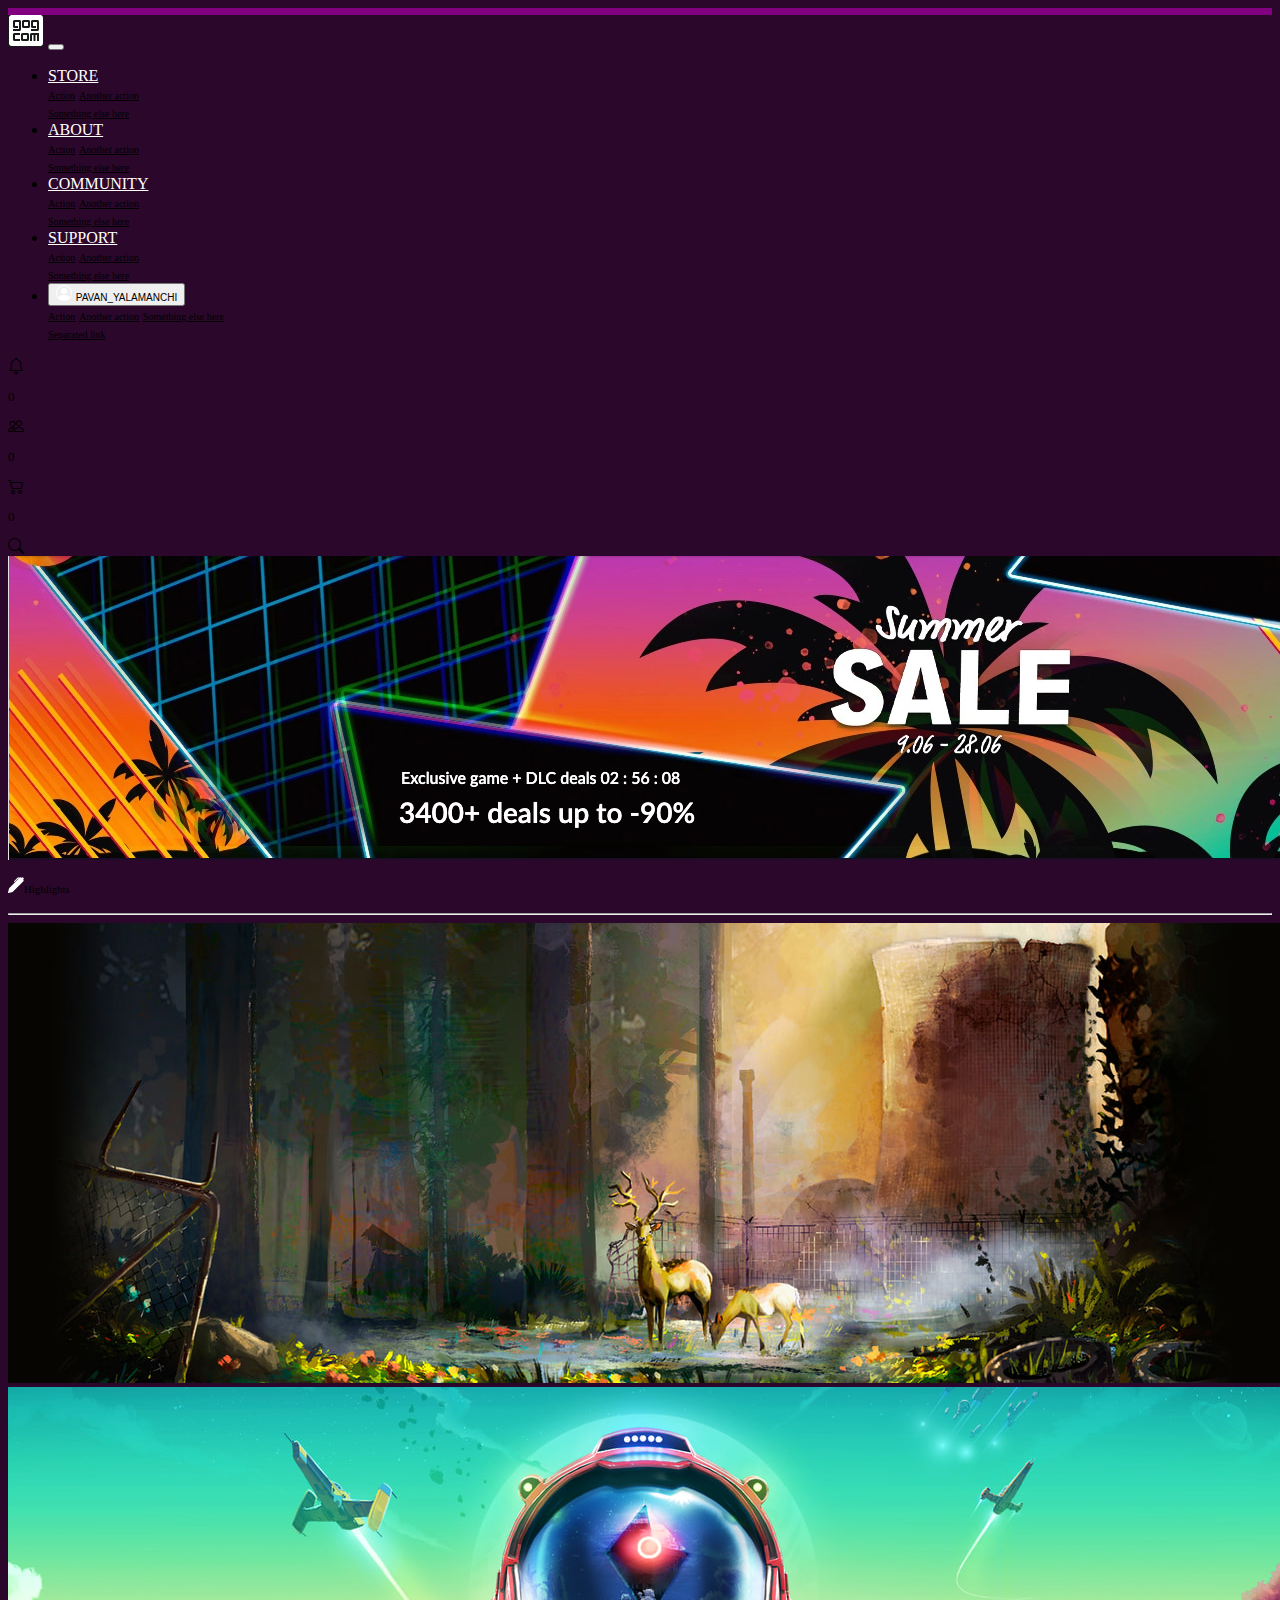
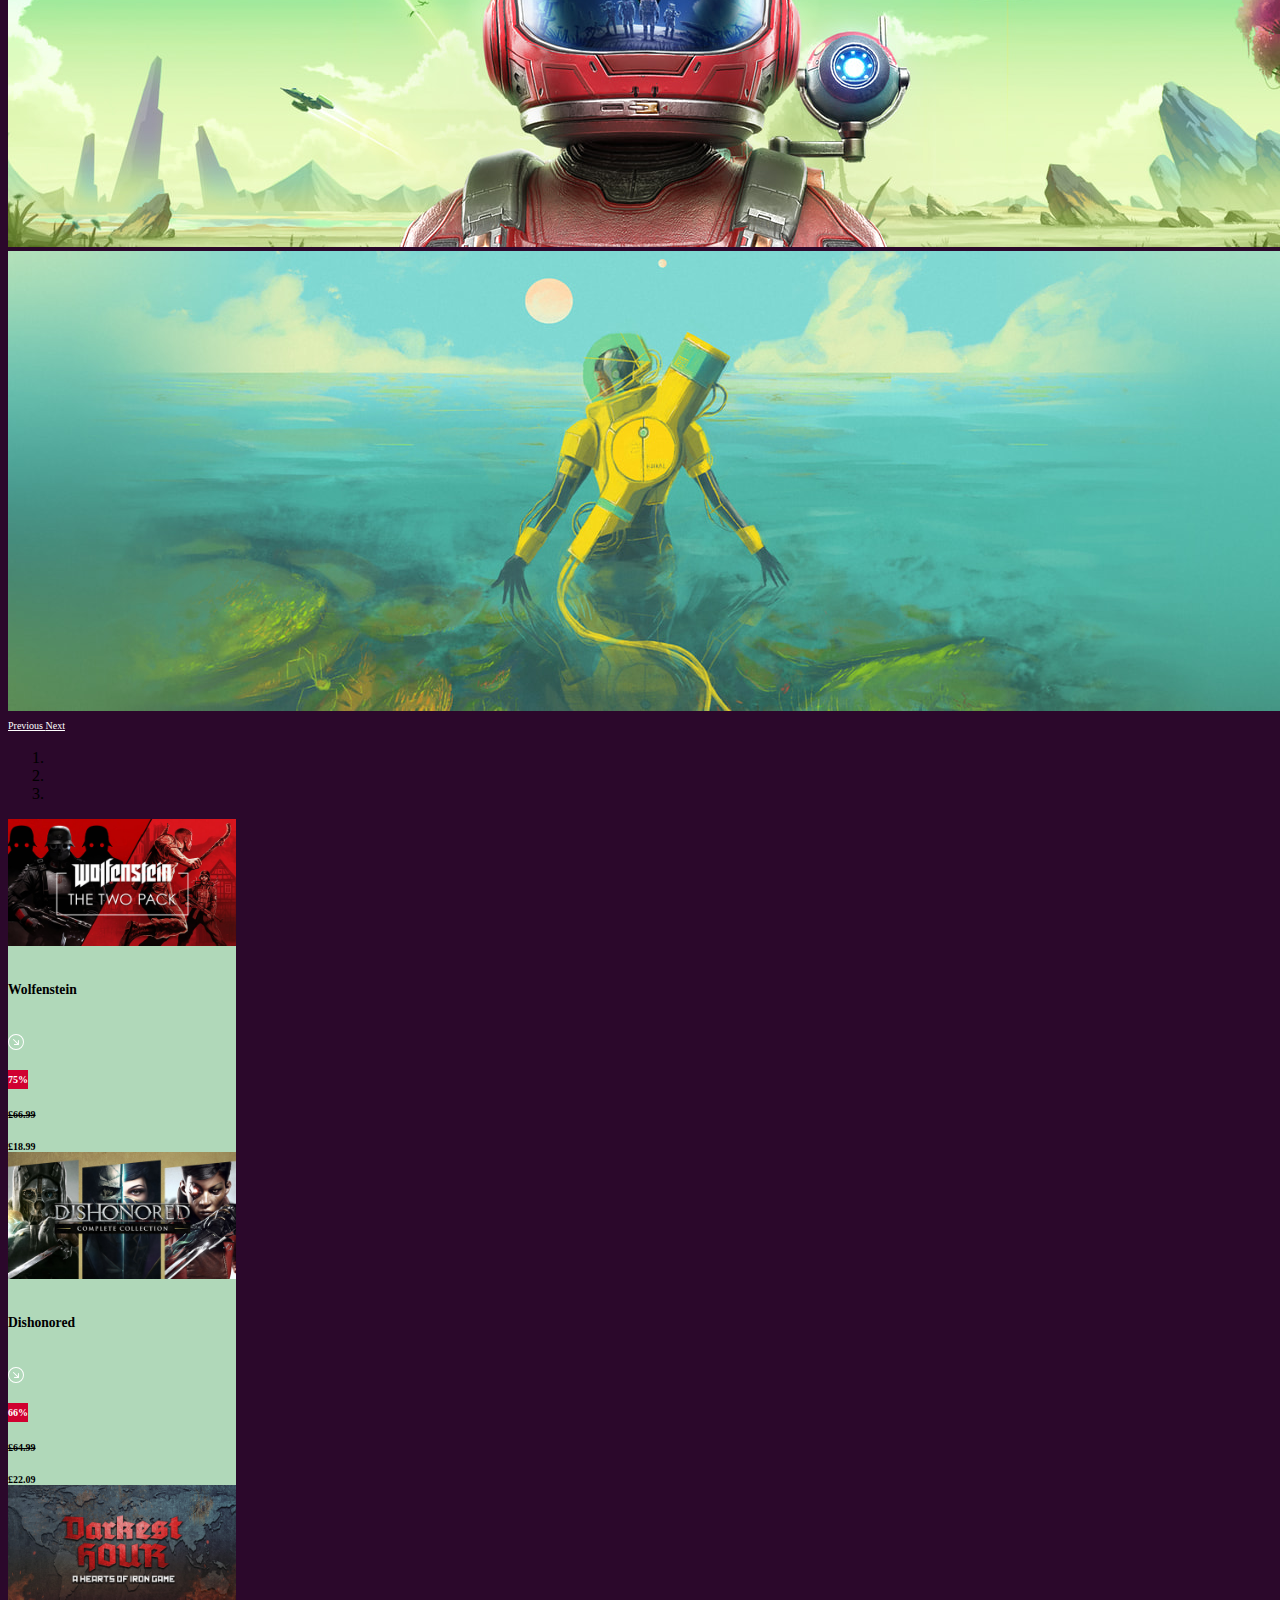
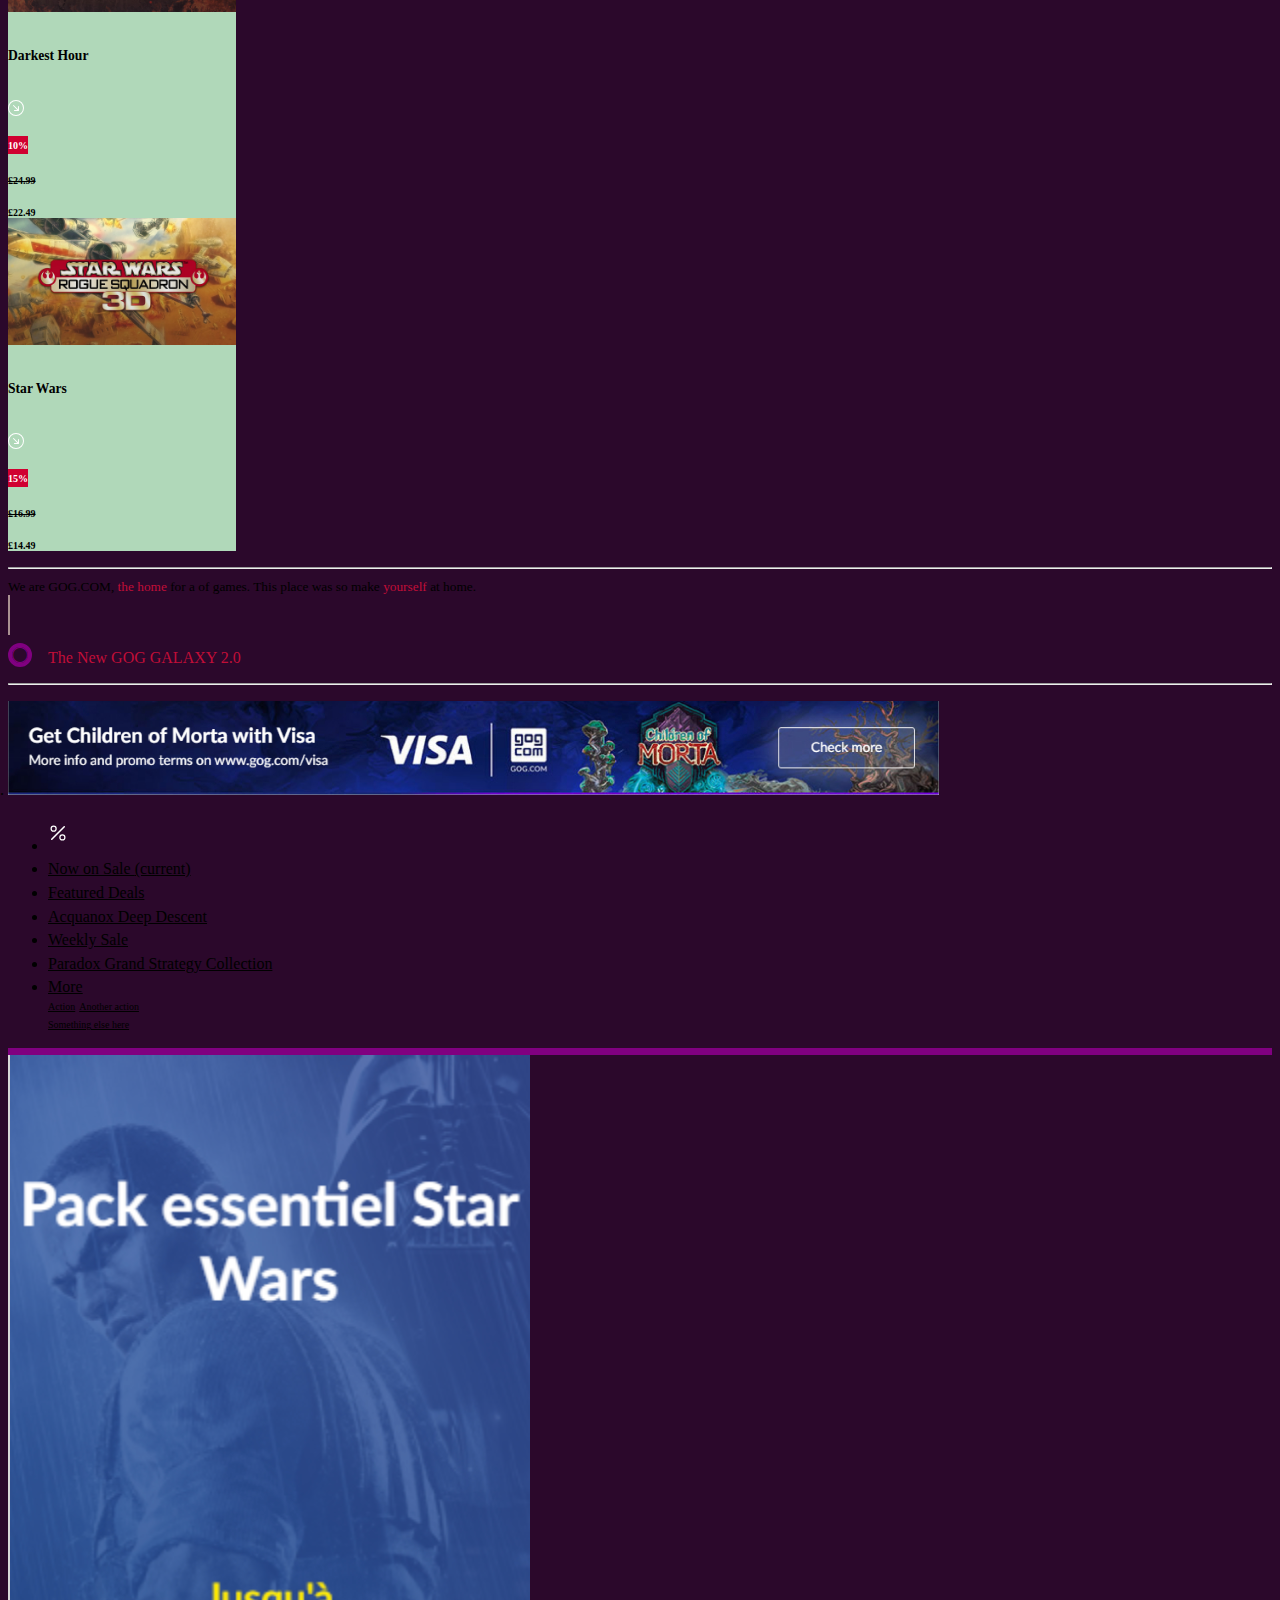
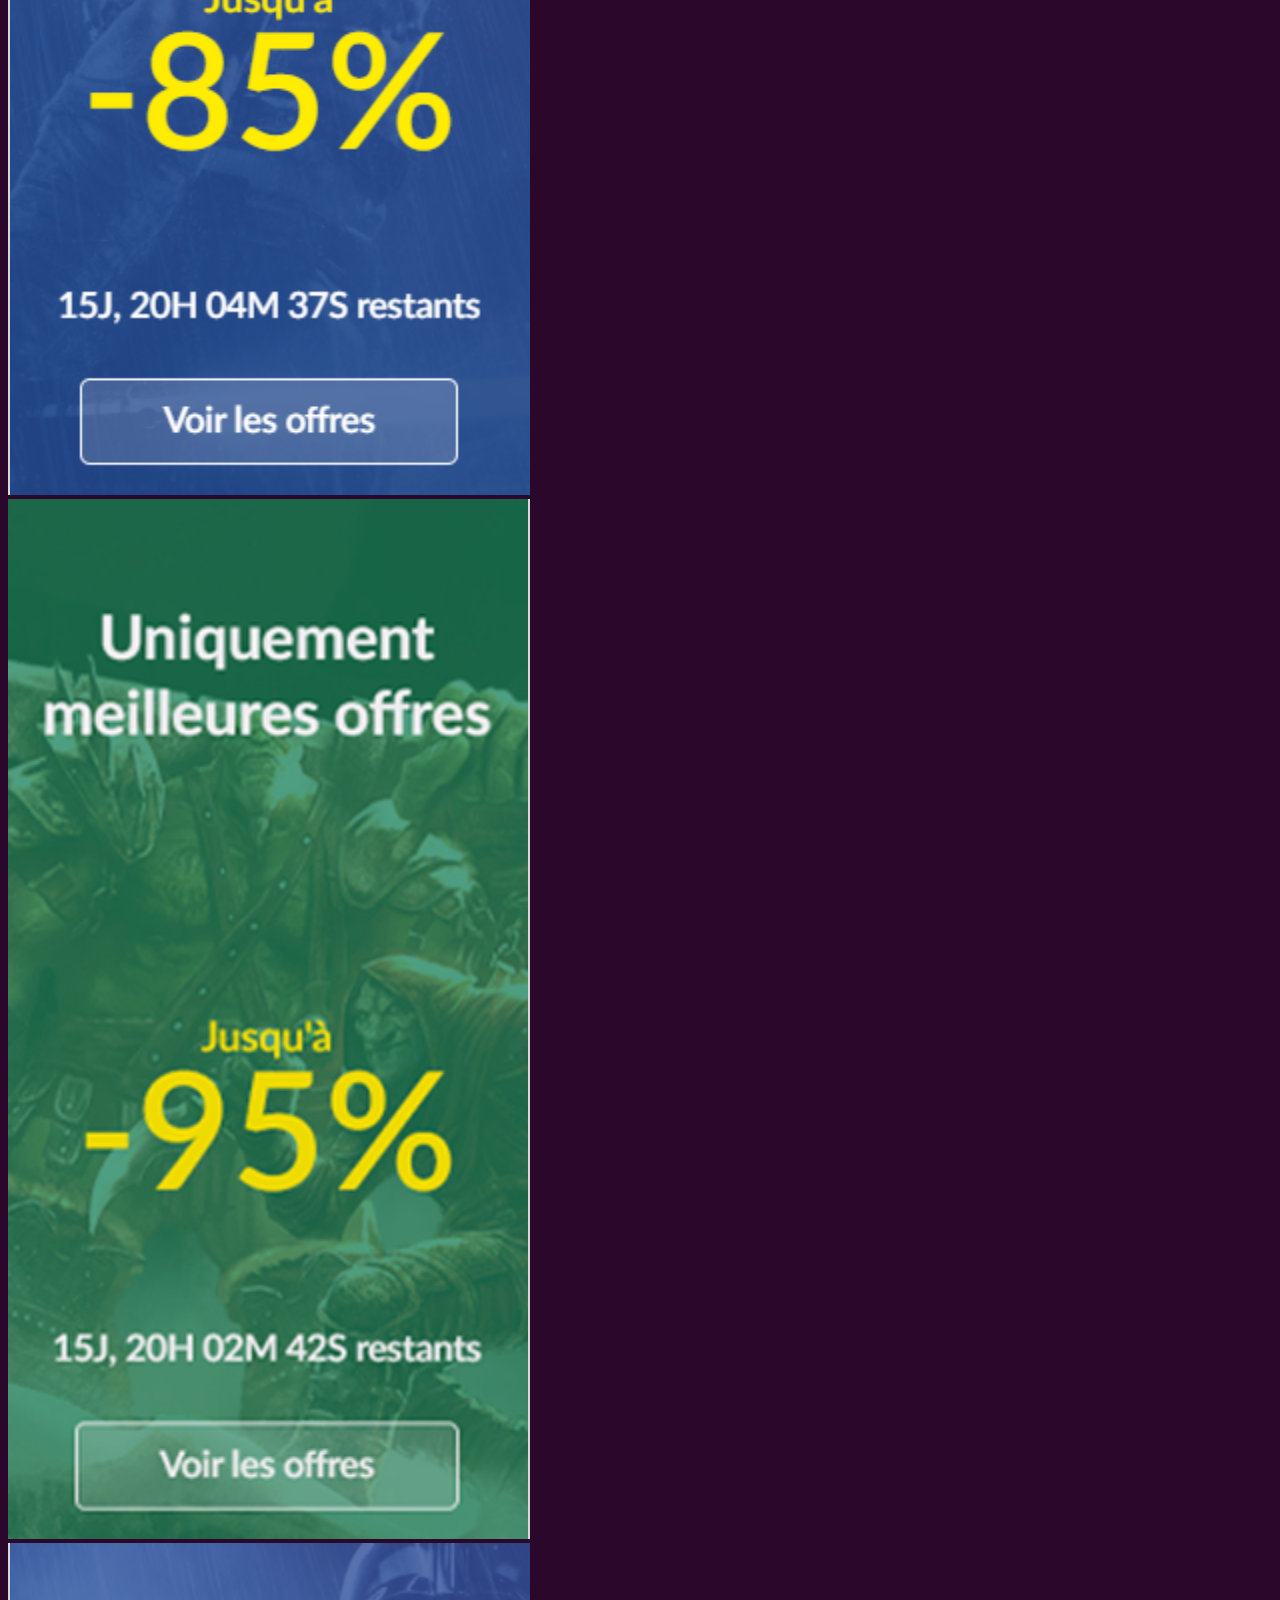
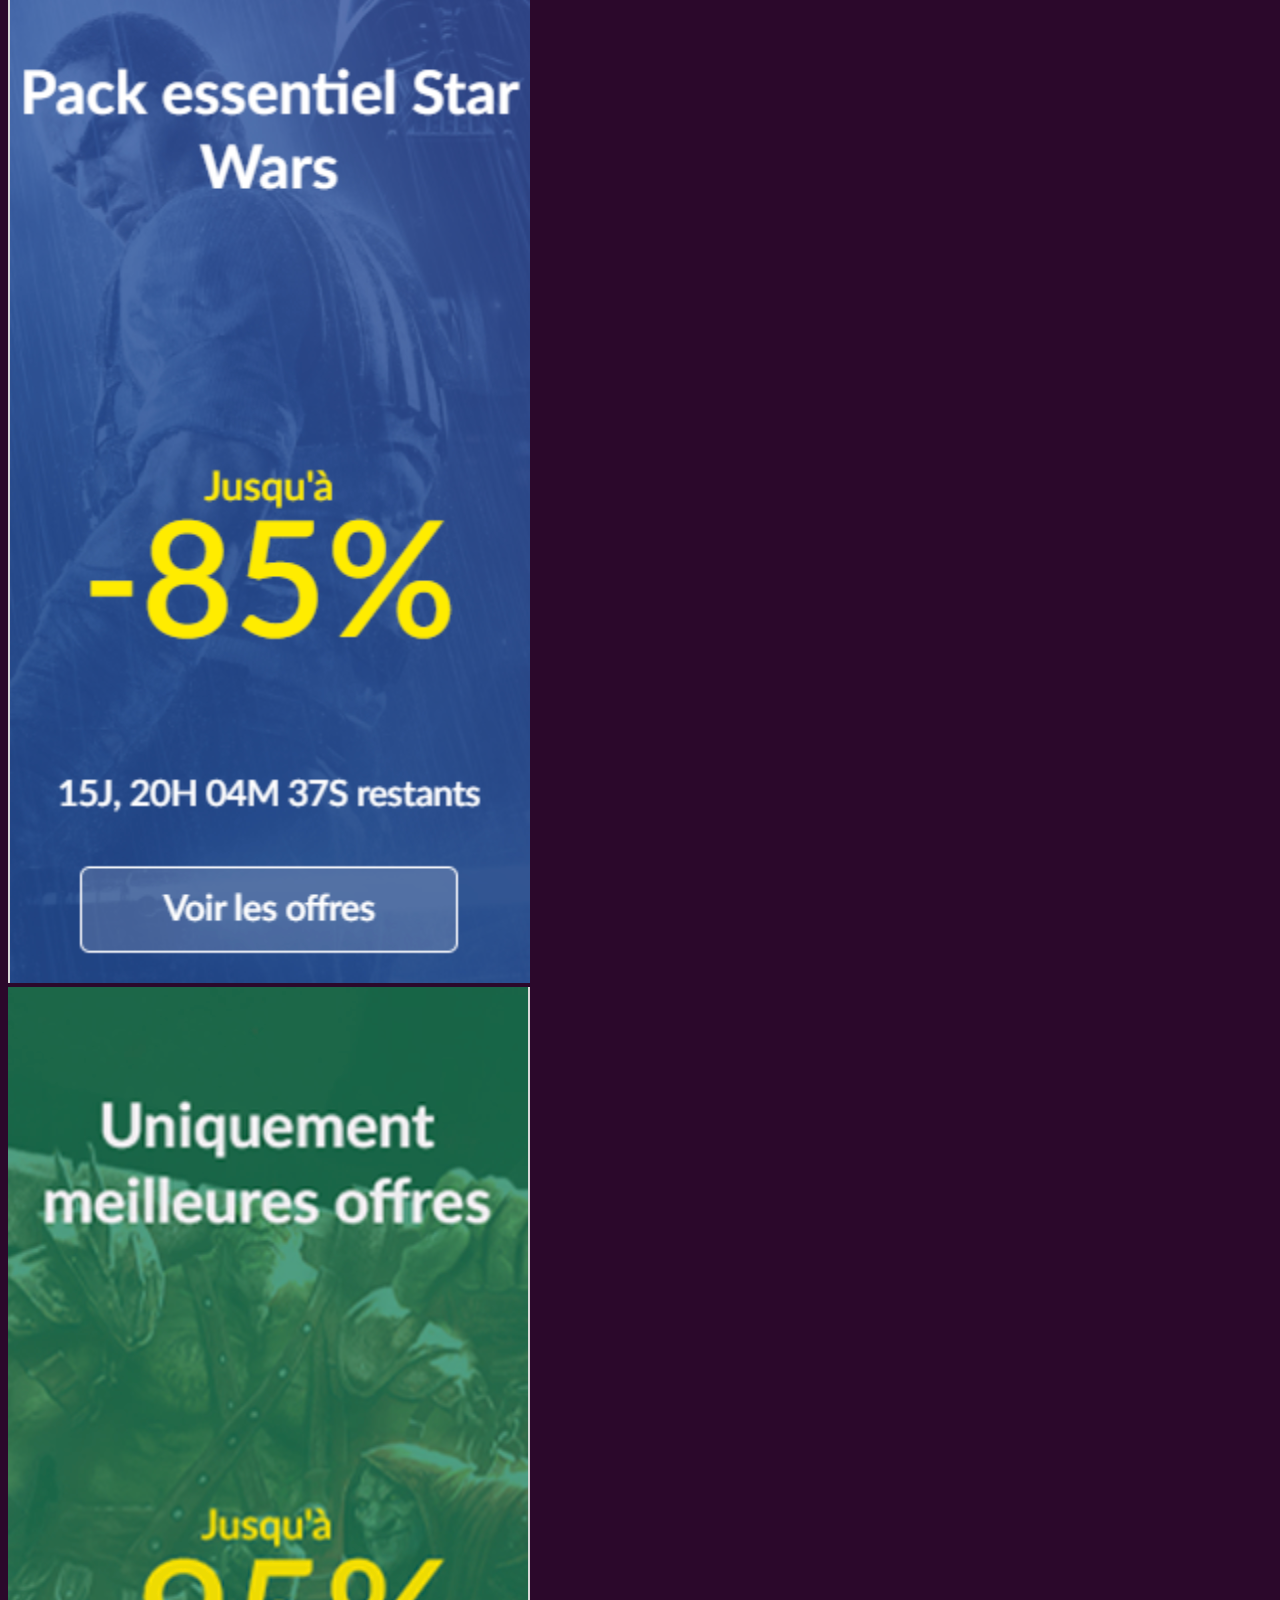
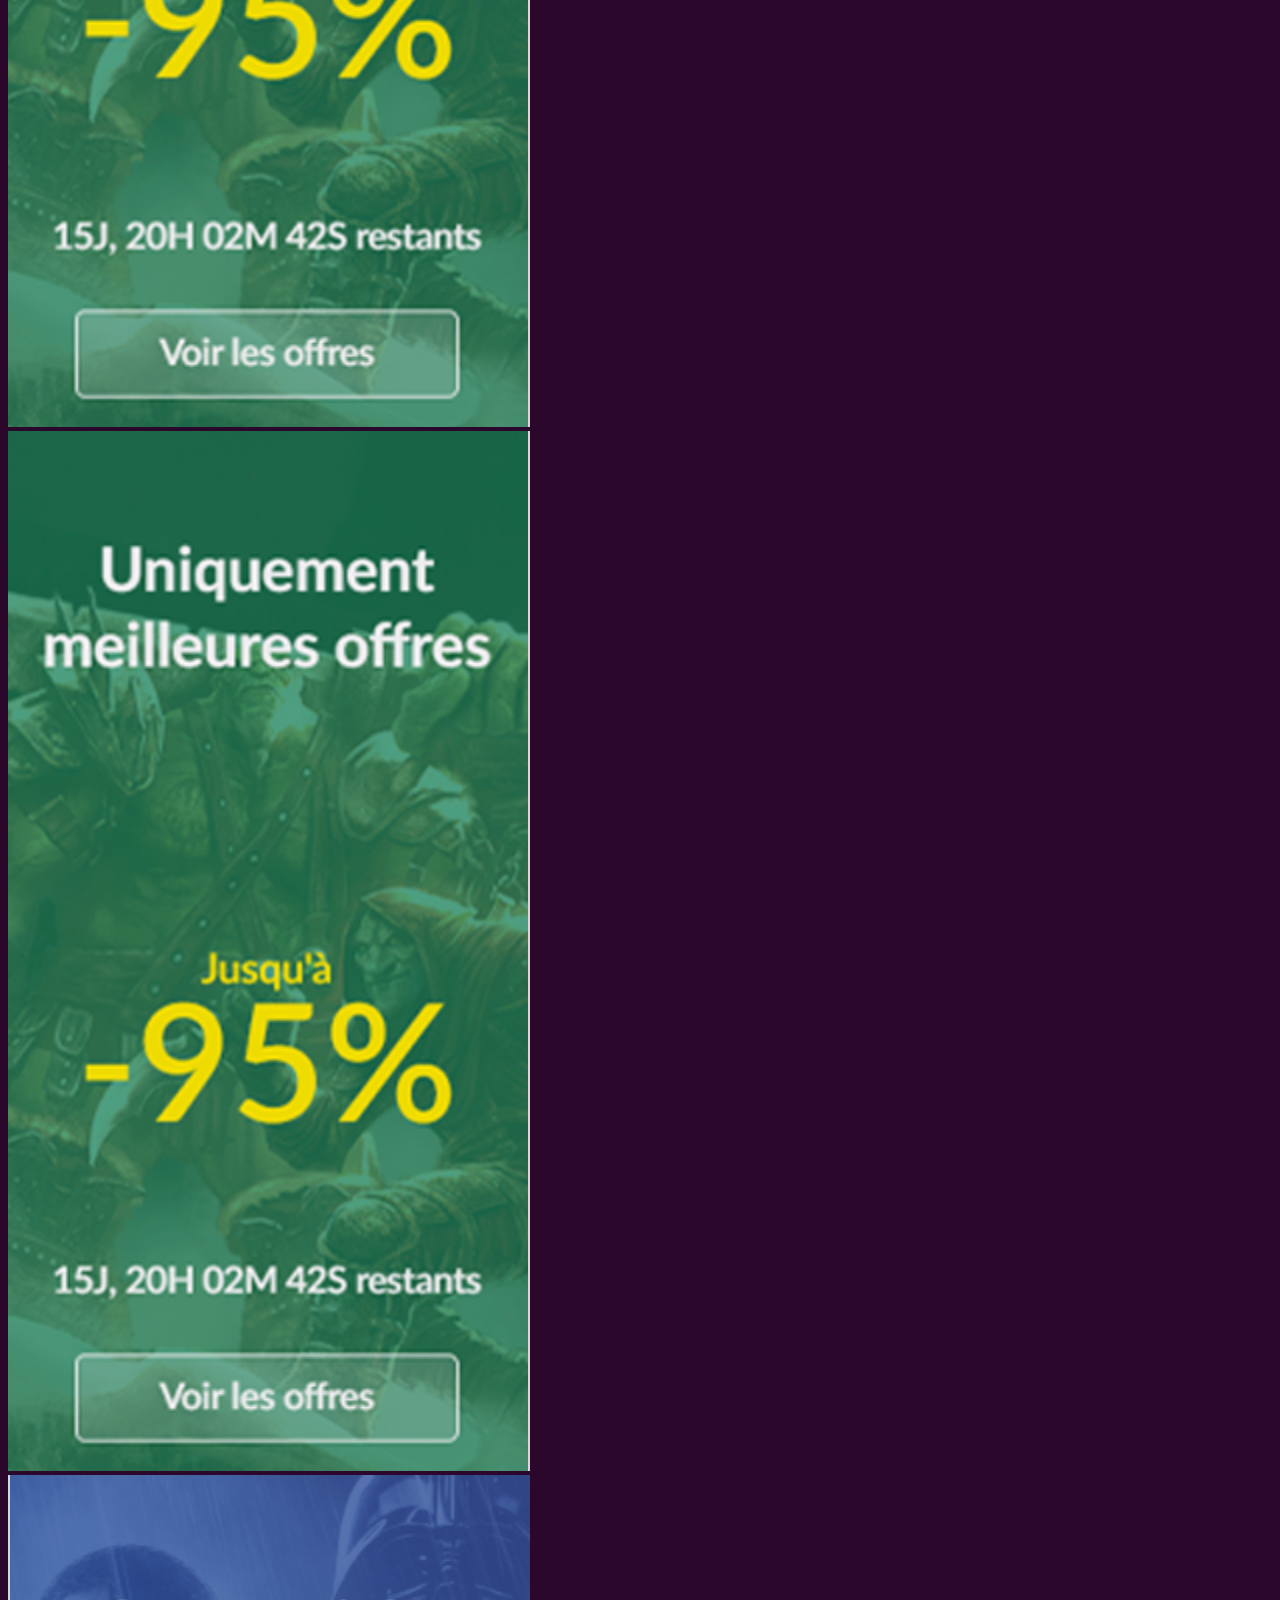
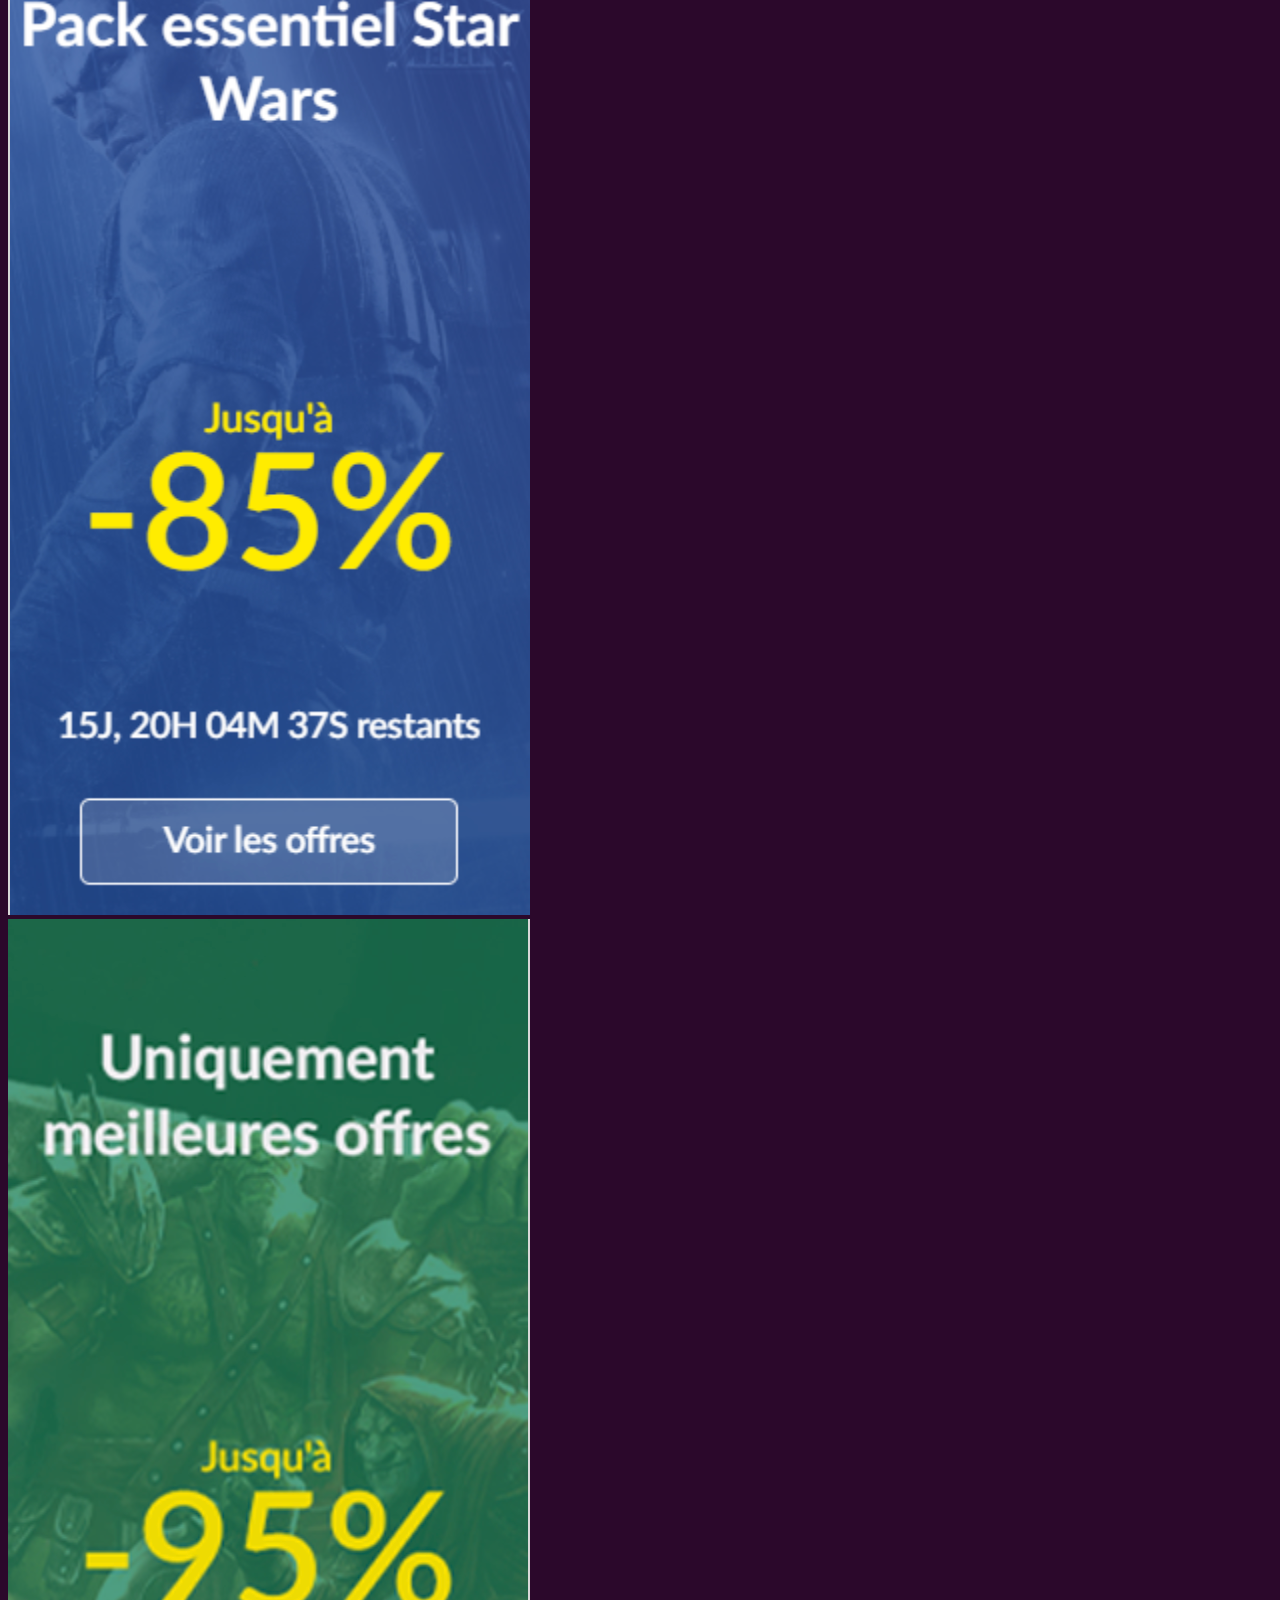
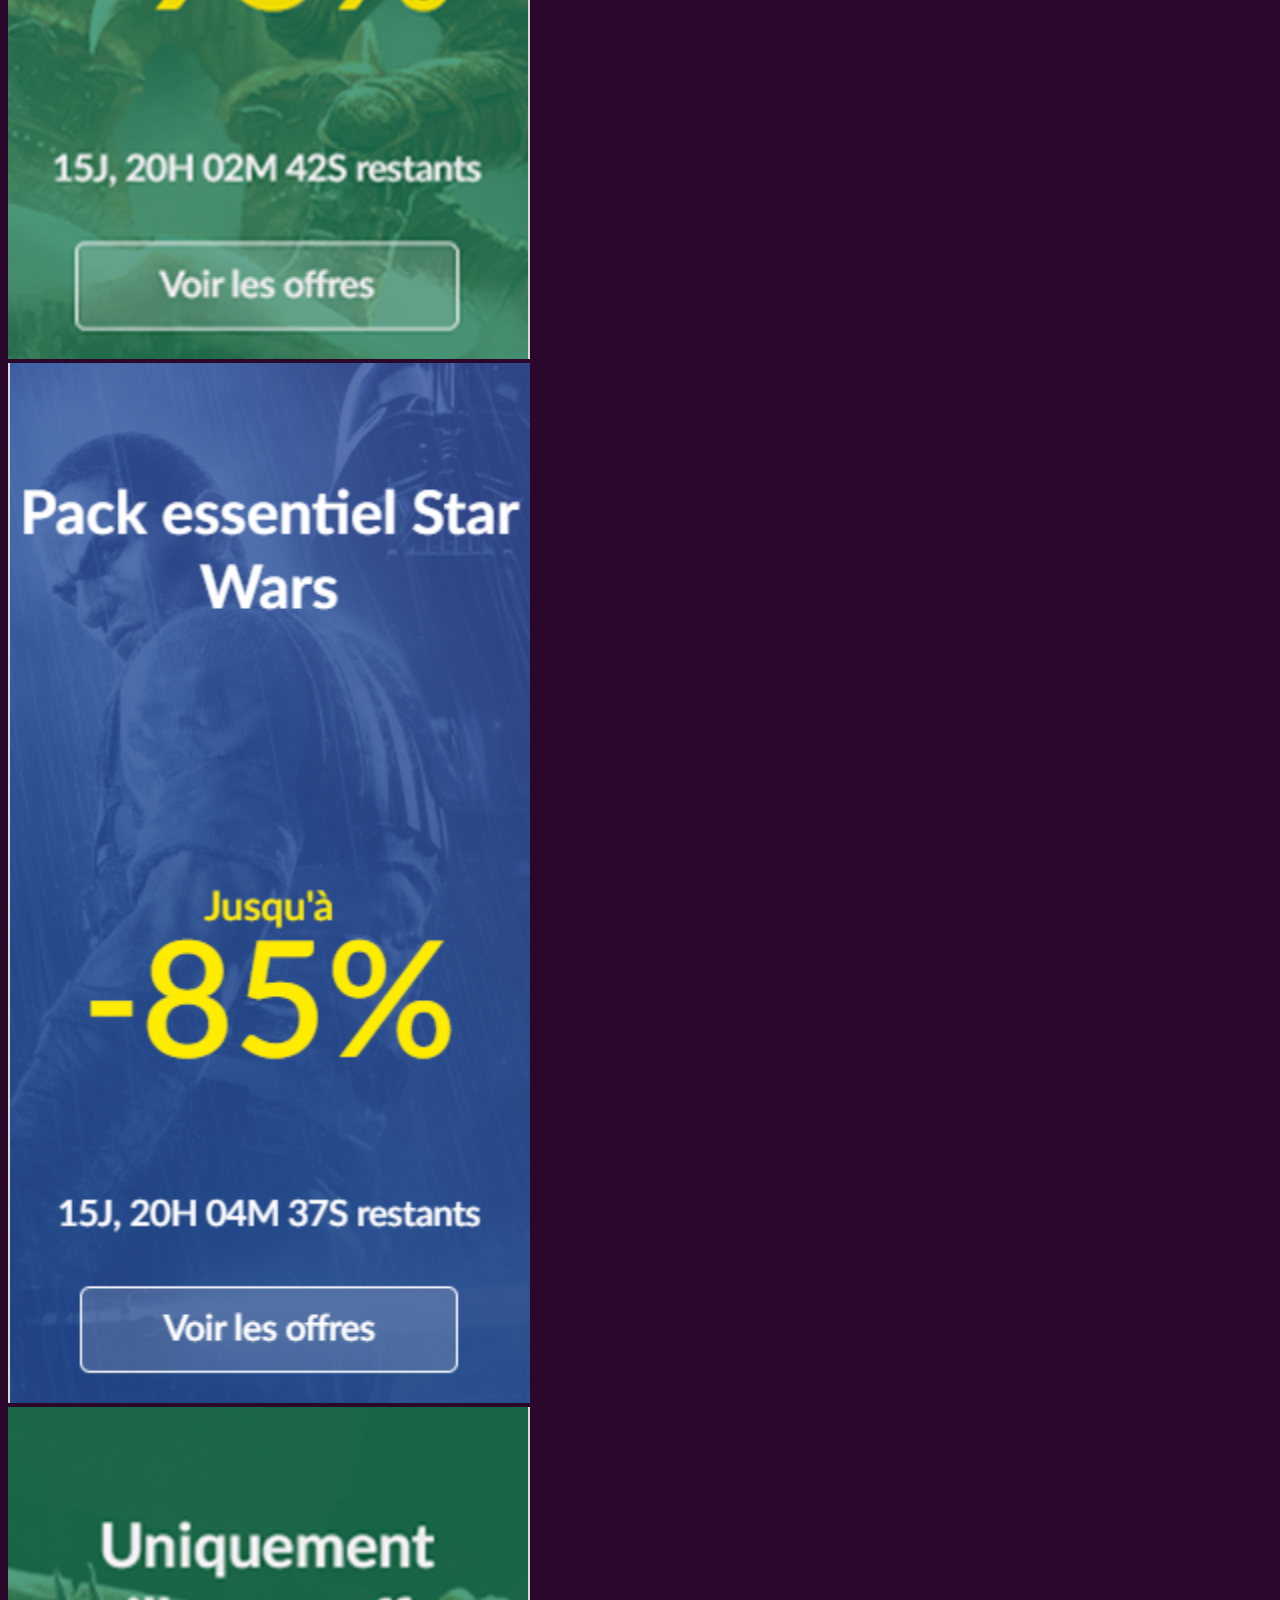
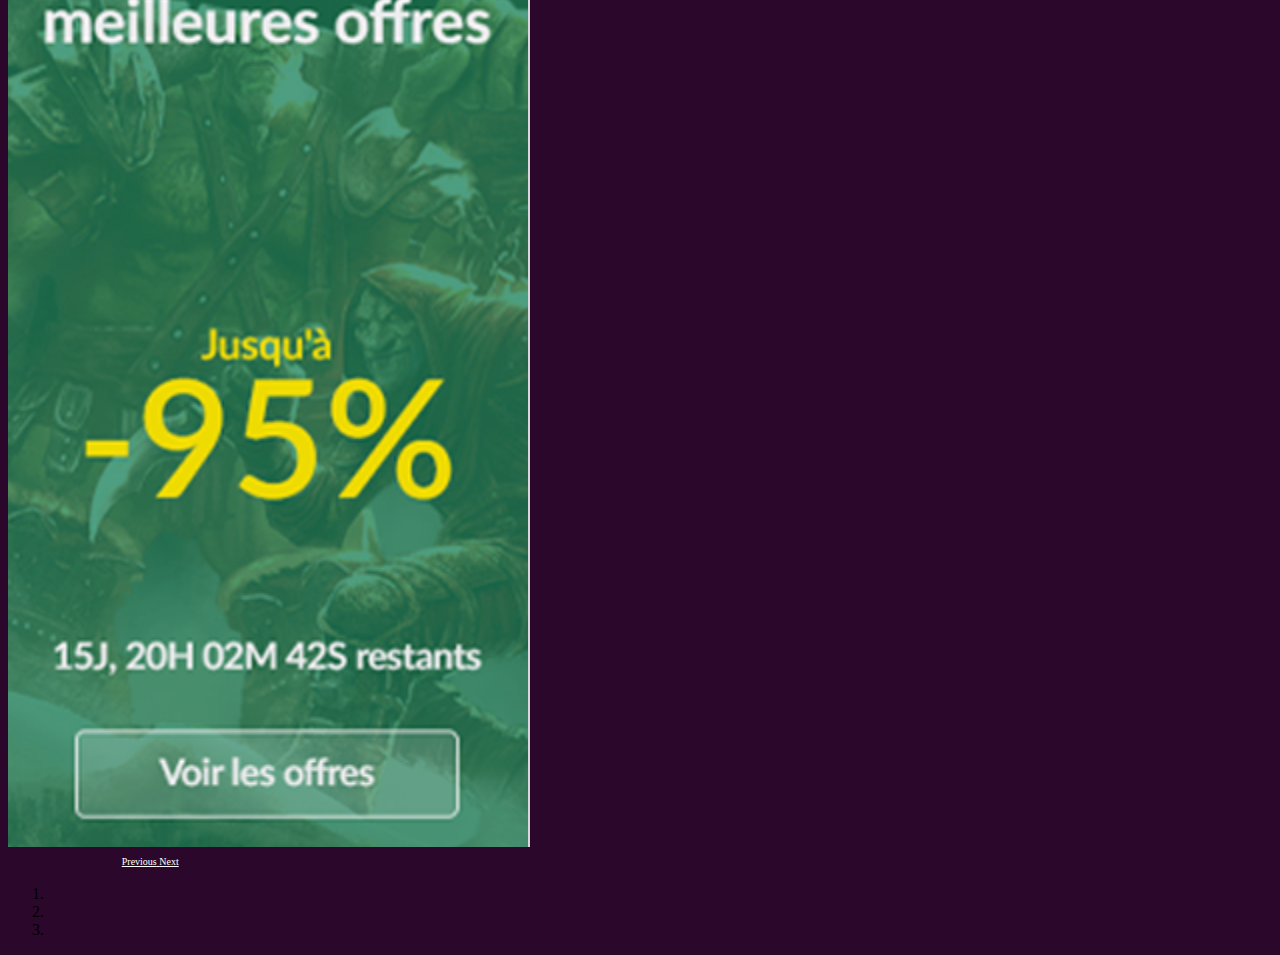
<file: index.html>
<!doctype html>
<html lang="en">

<head>
    <!-- Required meta tags -->
    <meta charset="utf-8">
    <meta name="viewport" content="width=device-width, initial-scale=1, shrink-to-fit=no">

    <!-- Bootstrap CSS -->
    <link rel="stylesheet" href="https://cdn.jsdelivr.net/npm/bootstrap@4.6.0/dist/css/bootstrap.min.css" integrity="sha384-B0vP5xmATw1+K9KRQjQERJvTumQW0nPEzvF6L/Z6nronJ3oUOFUFpCjEUQouq2+l" crossorigin="anonymous">
    <link href='styles.css' rel='stylesheet' />
    <title>GOG</title>
    <link href='https://cdn.jsdelivr.net/npm/@fortawesome/fontawesome-free@5.15.3/css/fontawesome.min.css' />
    <link rel="stylesheet" href="https://cdn.jsdelivr.net/npm/bootstrap-icons@1.5.0/font/bootstrap-icons.css">
</head>

<body>
    <nav class="navbar navbar-expand-lg navbar-light bg-dark d-flex justify-content-between">
        <div class='container-fluid mx-0 text-white'>

            <a class="navbar-brand order-0" href="#"><img src='./gog-assets/logo_nav.png' alt='#'></a>
            <button class="navbar-toggler navbar-dark px-1 py-1 d-lg-none order-3 text-white" type="button" data-toggle="collapse" data-target="#navbarSupportedContent" aria-controls="navbarSupportedContent" aria-expanded="false" aria-label="Toggle navigation">
          <span class="navbar-toggler-icon"></span>
            </button>
            <div class="collapse navbar-collapse" id="navbarSupportedContent">
                <ul class="navbar-nav mr-auto order-1">
                    <li class="nav-item dropdown active ">
                        <a class="nav-link dropdown-toggle" href="#" id="navbarDropdown" role="button" data-toggle="dropdown" aria-haspopup="true" aria-expanded="false">
                            STORE
                        </a>
                        <div class="dropdown-menu" aria-labelledby="navbarDropdown">
                            <a class="dropdown-item" href="#">Action</a>
                            <a class="dropdown-item" href="#">Another action</a>
                            <div class="dropdown-divider"></div>
                            <a class="dropdown-item" href="#">Something else here</a>
                        </div>
                    </li>
                    <li class="nav-item dropdown active">
                        <a class="nav-link dropdown-toggle" href="#" id="navbarDropdown" role="button" data-toggle="dropdown" aria-haspopup="true" aria-expanded="false">
                ABOUT
              </a>
                        <div class="dropdown-menu" aria-labelledby="navbarDropdown">
                            <a class="dropdown-item" href="#">Action</a>
                            <a class="dropdown-item" href="#">Another action</a>
                            <div class="dropdown-divider"></div>
                            <a class="dropdown-item" href="#">Something else here</a>
                        </div>
                    </li>
                    <li class="nav-item dropdown active">
                        <a class="nav-link dropdown-toggle" href="#" id="navbarDropdown" role="button" data-toggle="dropdown" aria-haspopup="true" aria-expanded="false">
                COMMUNITY
              </a>
                        <div class="dropdown-menu" aria-labelledby="navbarDropdown">
                            <a class="dropdown-item" href="#">Action</a>
                            <a class="dropdown-item" href="#">Another action</a>
                            <div class="dropdown-divider"></div>
                            <a class="dropdown-item" href="#">Something else here</a>
                        </div>
                    </li>
                    <li class="nav-item dropdown active">
                        <a class="nav-link dropdown-toggle" href="#" id="navbarDropdown" role="button" data-toggle="dropdown" aria-haspopup="true" aria-expanded="false">
                SUPPORT
              </a>
                        <div class="dropdown-menu" aria-labelledby="navbarDropdown">
                            <a class="dropdown-item" href="#">Action</a>
                            <a class="dropdown-item" href="#">Another action</a>
                            <div class="dropdown-divider"></div>
                            <a class="dropdown-item" href="#">Something else here</a>
                        </div>
                    </li>
                    <li>
                        <div class="btn-group mt-1">
                            <button type="button" class="btn text-white dropdown-toggle px-0" data-toggle="dropdown" aria-haspopup="true" aria-expanded="false">
                                <svg xmlns="http://www.w3.org/2000/svg" width="16" height="16" fill="currentColor" class="bi bi-person-circle" viewBox="0 0 16 16">
                                    <path d="M11 6a3 3 0 1 1-6 0 3 3 0 0 1 6 0z"/>
                                    <path fill-rule="evenodd" d="M0 8a8 8 0 1 1 16 0A8 8 0 0 1 0 8zm8-7a7 7 0 0 0-5.468 11.37C3.242 11.226 4.805 10 8 10s4.757 1.225 5.468 2.37A7 7 0 0 0 8 1z"/>
                                  </svg>
                                  <span class='text-white' style='font-size:x-small;'>PAVAN_YALAMANCHI</span>
    </button>
                            <div class="dropdown-menu">
                                <a class="dropdown-item" href="#">Action</a>
                                <a class="dropdown-item" href="#">Another action</a>
                                <a class="dropdown-item" href="#">Something else here</a>
                                <div class="dropdown-divider"></div>
                                <a class="dropdown-item" href="#">Separated link</a>
                            </div>
                        </div>
                    </li>
                </ul>
            </div>
            <form class="form-inline my-2 my-lg-0 d-flex order-2">
                <span>
                        <i class="bi bi-bell d-flex text-white"></i>
                    </span>
                <span class='mt-3 mr-3 text-white'>
                        <p>0</p>
                    </span>
                <span>
                        <i class="bi bi-people d-flex text-white"></i>
                   </span>
                <span class='mt-3 mr-3  text-white'>
                        <p>0</p>
                    </span>
                <span>
                        <i class="bi bi-cart2 d-flex text-white"></i>
                    </span>
                <span class='mt-3 mr-3  text-white'>
                        <p>0</p>
                    </span>
                <span>
                        <i class="bi bi-search d-flex text-white"></i>
                    </span>
            </form>
        </div>
    </nav>

    <div class='container-fluid'>
        <div class="jumbotron jumbotron-fluid py-0">
            <img class='img-fluid' src='./gog-assets/jumbo-img.png' alt='#'>
        </div>
    </div>
    <div class='container-fluid'>
        <div class='container-fluid'>
            <p class='mb-2'>
                <svg xmlns="http://www.w3.org/2000/svg" width="16" height="16" fill="currentColor" class="bi bi-pen-fill" viewBox="0 0 16 16">
            <path d="m13.498.795.149-.149a1.207 1.207 0 1 1 1.707 1.708l-.149.148a1.5 1.5 0 0 1-.059 2.059L4.854 14.854a.5.5 0 0 1-.233.131l-4 1a.5.5 0 0 1-.606-.606l1-4a.5.5 0 0 1 .131-.232l9.642-9.642a.5.5 0 0 0-.642.056L6.854 4.854a.5.5 0 1 1-.708-.708L9.44.854A1.5 1.5 0 0 1 11.5.796a1.5 1.5 0 0 1 1.998-.001z"/>
          </svg><span class='text-white' style='font-size:smaller'>Highlights</span>
            </p>
            <hr>
        </div>
    </div>
    <div class='container-fluid mb-5'>
        <div id="carouselExampleFade" class="carousel slide carousel-fade" data-ride="carousel">
            <div class="carousel-inner">
                <div class="carousel-item active">
                    <img src="./gog-assets/carousel1.jpg" class="d-block w-100" alt="...">
                </div>
                <div class="carousel-item">
                    <img src="./gog-assets/carousel3.jpg" class="d-block w-100" alt="...">
                </div>
                <div class="carousel-item">
                    <img src="./gog-assets/carousel5.jpg" class="d-block w-100" alt="...">
                </div>
            </div>
            <a class="carousel-control-prev" href="#carouselExampleFade" role="button" data-slide="prev">
                <span class="carousel-control-prev-icon carousel-icon" aria-hidden="true"></span>
                <span class="sr-only">Previous</span>
            </a>
            <a class="carousel-control-next" href="#carouselExampleFade" role="button" data-slide="next">
                <span class="carousel-control-next-icon carousel-icon" aria-hidden="true"></span>
                <span class="sr-only">Next</span>
            </a>
            <ol class="carousel-indicators">
                <li data-target="#carouselExampleFade" data-slide-to="0" class="active"></li>
                <li data-target="#carouselExampleFade" data-slide-to="1"></li>
                <li data-target="#carouselExampleFade" data-slide-to="2"></li>
            </ol>
        </div>
    </div>
    <div class='container-fluid d-flex'>
        <div class='row d-flex justify-content-center card-margin'>
            <div class="card mr-4 bg-success" style="width: 18rem;">
                <div class="card-body">
                    <img src='./gog-assets/tile (13).jpg' width='100%' alt='#'>
                    <div class='row mx-0' style='margin-left:0rem'>
                        <div class='col-12 pl-0'>
                            <h6>Wolfenstein</h6>
                        </div>
                        <div class='col d-flex px-1'>
                            <div class='d-flex mr-auto' style='align-items:center'>
                                <svg xmlns="http://www.w3.org/2000/svg" width="16" height="16" fill="currentColor" class="bi bi-arrow-down-right-circle card-svg text-dark " viewBox="0 0 16 16">
                                <path fill-rule="evenodd" d="M1 8a7 7 0 1 0 14 0A7 7 0 0 0 1 8zm15 0A8 8 0 1 1 0 8a8 8 0 0 1 16 0zM5.854 5.146a.5.5 0 1 0-.708.708L9.243 9.95H6.475a.5.5 0 1 0 0 1h3.975a.5.5 0 0 0 .5-.5V6.475a.5.5 0 1 0-1 0v2.768L5.854 5.146z"/>
                              </svg>
                            </div>
                            <div class='d-flex'>
                                <span style='display: flex;
                                align-items: center;'>
                                    <h5 class='offer-class px-3 py-2'>75%</h5>
                                </span>
                                <div class='d-flex' style='flex-direction: column'>
                                    <h5 class='text-muted'><del>£66.99</del></h5>
                                    <h5>£18.99</h5>
                                </div>
                            </div>
                        </div>
                    </div>
                </div>
            </div>
            <div class="card mr-4 bg-success" style="width: 18rem;">
                <div class="card-body">
                    <img src='./gog-assets/tile (20).jpg' width='100%' alt='#'>
                    <div class='row mx-0' style='margin-left:0rem'>
                        <div class='col-12 pl-0'>
                            <h6>Dishonored</h6>
                        </div>
                        <div class='col d-flex px-1'>
                            <div class='d-flex mr-auto' style='align-items:center'>
                                <svg xmlns="http://www.w3.org/2000/svg" width="16" height="16" fill="currentColor" class="bi bi-arrow-down-right-circle card-svg text-dark " viewBox="0 0 16 16">
                                <path fill-rule="evenodd" d="M1 8a7 7 0 1 0 14 0A7 7 0 0 0 1 8zm15 0A8 8 0 1 1 0 8a8 8 0 0 1 16 0zM5.854 5.146a.5.5 0 1 0-.708.708L9.243 9.95H6.475a.5.5 0 1 0 0 1h3.975a.5.5 0 0 0 .5-.5V6.475a.5.5 0 1 0-1 0v2.768L5.854 5.146z"/>
                              </svg>
                            </div>
                            <div class='d-flex'>
                                <span style='display: flex;
                                align-items: center;'>
                                    <h5 class='offer-class px-3 py-2'>66%</h5>
                                </span>
                                <div class='d-flex' style='flex-direction: column'>
                                    <h5 class='text-muted'><del>£64.99</del></h5>
                                    <h5>£22.09</h5>
                                </div>
                            </div>
                        </div>
                    </div>
                </div>
            </div>
            <div class="card mr-4 bg-success" style="width: 18rem;">
                <div class="card-body">
                    <img src='./gog-assets/tile (15).jpg' width='100%' alt='#'>
                    <div class='row mx-0' style='margin-left:0rem'>
                        <div class='col-12 pl-0'>
                            <h6>Darkest Hour</h6>
                        </div>
                        <div class='col d-flex px-1'>
                            <div class='d-flex mr-auto' style='align-items:center'>
                                <svg xmlns="http://www.w3.org/2000/svg" width="16" height="16" fill="currentColor" class="bi bi-arrow-down-right-circle card-svg text-dark " viewBox="0 0 16 16">
                                <path fill-rule="evenodd" d="M1 8a7 7 0 1 0 14 0A7 7 0 0 0 1 8zm15 0A8 8 0 1 1 0 8a8 8 0 0 1 16 0zM5.854 5.146a.5.5 0 1 0-.708.708L9.243 9.95H6.475a.5.5 0 1 0 0 1h3.975a.5.5 0 0 0 .5-.5V6.475a.5.5 0 1 0-1 0v2.768L5.854 5.146z"/>
                              </svg>
                            </div>
                            <div class='d-flex'>
                                <span style='display: flex;
                                align-items: center;'>
                                    <h5 class='offer-class px-3 py-2'>10%</h5>
                                </span>
                                <div class='d-flex' style='flex-direction: column'>
                                    <h5 class='text-muted'><del>£24.99</del></h5>
                                    <h5>£22.49</h5>
                                </div>
                            </div>
                        </div>
                    </div>
                </div>
            </div>
            <div class="card mr-4 bg-success" style="width: 18rem;">
                <div class="card-body">
                    <img src='./gog-assets/tile (16).jpg' width='100%' alt='#'>
                    <div class='row mx-0' style='margin-left:0rem'>
                        <div class='col-12 pl-0'>
                            <h6>Star Wars</h6>
                        </div>
                        <div class='col d-flex px-1'>
                            <div class='d-flex mr-auto' style='align-items:center'>
                                <svg xmlns="http://www.w3.org/2000/svg" width="16" height="16" fill="currentColor" class="bi bi-arrow-down-right-circle card-svg text-dark " viewBox="0 0 16 16">
                                <path fill-rule="evenodd" d="M1 8a7 7 0 1 0 14 0A7 7 0 0 0 1 8zm15 0A8 8 0 1 1 0 8a8 8 0 0 1 16 0zM5.854 5.146a.5.5 0 1 0-.708.708L9.243 9.95H6.475a.5.5 0 1 0 0 1h3.975a.5.5 0 0 0 .5-.5V6.475a.5.5 0 1 0-1 0v2.768L5.854 5.146z"/>
                              </svg>
                            </div>
                            <div class='d-flex'>
                                <span style='display: flex;
                                align-items: center;'>
                                    <h5 class='offer-class px-3 py-2'>15%</h5>
                                </span>
                                <div class='d-flex' style='flex-direction: column'>
                                    <h5 class='text-muted'><del>£16.99</del></h5>
                                    <h5>£14.49</h5>
                                </div>
                            </div>
                        </div>
                    </div>
                </div>
            </div>
        </div>
    </div>
    <hr>
    <div class='container-fluid d-flex justify-content-center'>
        <div class='row'>
            <div class='col-12 col-lg-7 mb-2 mb-sm-2 mb-md-2'>
                <span class='text-white mr-4' style='font-size:smaller'>
                We are GOG.COM, <span style='color:#c10e38'>the 
                    home</span> for a of games. This place was so make <span style='color:#c10e38'>yourself</span> at home.
                </span>
            </div>
            <div class='col-12 col-lg-1 d-none d-lg-block'>
                <div class='vertical-line'>
                </div>
            </div>
            <div class='col-12 col-lg-4 GOG-class'>
                <span class='mt-2' style='color:#c10e38;'>
                    <i class="bi bi-circle circle-class"></i>The New GOG GALAXY 2.0
                </span>
            </div>
        </div>
    </div>
    <hr>
    <div class='container-fluid d-flex justify-content-center'>
        <nav aria-label="breadcrumb">
            <ol class="breadcrumb" style='padding:0rem 0rem 0rem 0rem'>
                <li class="breadcrumb-item active" aria-current="page"><img src='./gog-assets/bread.png'></li>
            </ol>
        </nav>
    </div>

    <nav class="navbar navbar-expand navbar-light bg-light second-nav">
        <div class='container-fluid d-flex justify-content-center'>
            <div class="collapse navbar-collapse justify-content-center" id="navbarNav">
                <ul class="navbar-nav">
                    <li class="nav-item active " style='margin-top: 0.5rem;'>
                        <svg xmlns="http://www.w3.org/2000/svg" width="20" height="36" fill="currentColor" class="bi bi-percent text-dark" viewBox="0 0 16 16">
                            <path d="M13.442 2.558a.625.625 0 0 1 0 .884l-10 10a.625.625 0 1 1-.884-.884l10-10a.625.625 0 0 1 .884 0zM4.5 6a1.5 1.5 0 1 1 0-3 1.5 1.5 0 0 1 0 3zm0 1a2.5 2.5 0 1 0 0-5 2.5 2.5 0 0 0 0 5zm7 6a1.5 1.5 0 1 1 0-3 1.5 1.5 0 0 1 0 3zm0 1a2.5 2.5 0 1 0 0-5 2.5 2.5 0 0 0 0 5z"/>
                          </svg>
                        <li class="nav-item" style='padding-top:0.35rem; padding-left:0rem'>
                            <a class="nav-link anchor-class" href="#">Now on Sale <span class="sr-only">(current)</span></a>
                        </li>
                    </li>
                    <li class="nav-item" style='padding-top:0.35rem'>
                        <a class="nav-link anchor-class" href="#">Featured Deals</a>
                    </li>
                    <li class="nav-item" style='padding-top:0.35rem'>
                        <a class="nav-link anchor-class" href="#">Acquanox Deep Descent</a>
                    </li>
                    <li class="nav-item" style='padding-top:0.35rem'>
                        <a class="nav-link anchor-class" href="#">Weekly Sale</a>
                    </li>
                    <li class="nav-item" style='padding-top:0.35rem'>
                        <a class="nav-link anchor-class" href="#">Paradox Grand Strategy Collection</a>
                    </li>
                    <li class="nav-item dropdown active" style='padding-top:0.35rem'>
                        <a class="nav-link dropdown-toggle anchor-class" href="#" id="navbarDropdown" role="button" data-toggle="dropdown" aria-haspopup="true" aria-expanded="false">
                More
              </a>
                        <div class="dropdown-menu" aria-labelledby="navbarDropdown">
                            <a class="dropdown-item" href="#">Action</a>
                            <a class="dropdown-item" href="#">Another action</a>
                            <div class="dropdown-divider"></div>
                            <a class="dropdown-item" href="#">Something else here</a>
                        </div>
                    </li>
                </ul>
            </div>
        </div>
    </nav>

    <div class='container-fluid mb-5'>
        <div id="carouselExample1Fade" class="carousel slide carousel-fade" data-ride="carousel">
            <div class="carousel-inner">
                <div class="carousel-item d-flex active carousel-card">
                    <div class="card card-class mt-5" style="width: 18rem;">
                        <img src="./gog-assets/big-card1.png" class="card-img-top" alt="...">
                    </div>
                    <div class="card card-class mt-5" style="width: 18rem;">
                        <img src="./gog-assets/big-card2.png" class="card-img-top" alt="...">
                    </div>
                    <div class="card mt-5" style="width: 18rem;">
                        <img src="./gog-assets/big-card1.png" class="card-img-top" alt="...">
                    </div>
                </div>
                <div class="carousel-item d-flex carousel-card">
                    <div class="card card-class mt-5" style="width: 18rem;">
                        <img src="./gog-assets/big-card2.png" class="card-img-top" alt="...">
                    </div>
                    <div class="card card-class mt-5" style="width: 18rem;">
                        <img src="./gog-assets/big-card2.png" class="card-img-top" alt="...">
                    </div>
                    <div class="card mt-5" style="width: 18rem;">
                        <img src="./gog-assets/big-card1.png" class="card-img-top" alt="...">
                    </div>
                </div>
                <div class="carousel-item d-flex carousel-card">
                    <div class="card card-class mt-5" style="width: 18rem;">
                        <img src="./gog-assets/big-card2.png" class="card-img-top" alt="...">
                    </div>
                    <div class="card card-class mt-5" style="width: 18rem;">
                        <img src="./gog-assets/big-card1.png" class="card-img-top" alt="...">
                    </div>
                    <div class="card mt-5" style="width: 18rem;">
                        <img src="./gog-assets/big-card2.png" class="card-img-top" alt="...">
                    </div>
                </div>
            </div>
            <a class="carousel-control-prev" href="#carouselExample1ade" role="button" data-slide="prev" style='margin-left:9%;'>
                <span class="carousel-control-prev-icon carousel-icon icon-opacity" aria-hidden="true"></span>
                <span class="sr-only">Previous</span>
            </a>
            <a class="carousel-control-next" style='margin-right:9%;' href="#carouselExample1Fade" role="button" data-slide="next">
                <span class="carousel-control-next-icon carousel-icon icon-opacity" aria-hidden="true"></span>
                <span class="sr-only">Next</span>
            </a>
            <ol class="carousel-indicators">
                <li data-target="#carouselExample1Fade" data-slide-to="0" class="active"></li>
                <li data-target="#carouselExample1Fade" data-slide-to="1"></li>
                <li data-target="#carouselExample1Fade" data-slide-to="2"></li>
            </ol>
        </div>
    </div>


    <!-- Optional JavaScript; choose one of the two! -->

    <!-- Option 1: jQuery and Bootstrap Bundle (includes Popper) -->
    <script src="https://code.jquery.com/jquery-3.5.1.slim.min.js" integrity="sha384-DfXdz2htPH0lsSSs5nCTpuj/zy4C+OGpamoFVy38MVBnE+IbbVYUew+OrCXaRkfj" crossorigin="anonymous"></script>
    <script src="https://cdn.jsdelivr.net/npm/bootstrap@4.6.0/dist/js/bootstrap.bundle.min.js" integrity="sha384-Piv4xVNRyMGpqkS2by6br4gNJ7DXjqk09RmUpJ8jgGtD7zP9yug3goQfGII0yAns" crossorigin="anonymous"></script>

    <!-- Option 2: Separate Popper and Bootstrap JS -->
    <!--
    <script src="https://code.jquery.com/jquery-3.5.1.slim.min.js" integrity="sha384-DfXdz2htPH0lsSSs5nCTpuj/zy4C+OGpamoFVy38MVBnE+IbbVYUew+OrCXaRkfj" crossorigin="anonymous"></script>
    <script src="https://cdn.jsdelivr.net/npm/popper.js@1.16.1/dist/umd/popper.min.js" integrity="sha384-9/reFTGAW83EW2RDu2S0VKaIzap3H66lZH81PoYlFhbGU+6BZp6G7niu735Sk7lN" crossorigin="anonymous"></script>
    <script src="https://cdn.jsdelivr.net/npm/bootstrap@4.6.0/dist/js/bootstrap.min.js" integrity="sha384-+YQ4JLhjyBLPDQt//I+STsc9iw4uQqACwlvpslubQzn4u2UU2UFM80nGisd026JF" crossorigin="anonymous"></script>
    -->
</body>

</html>
</file>
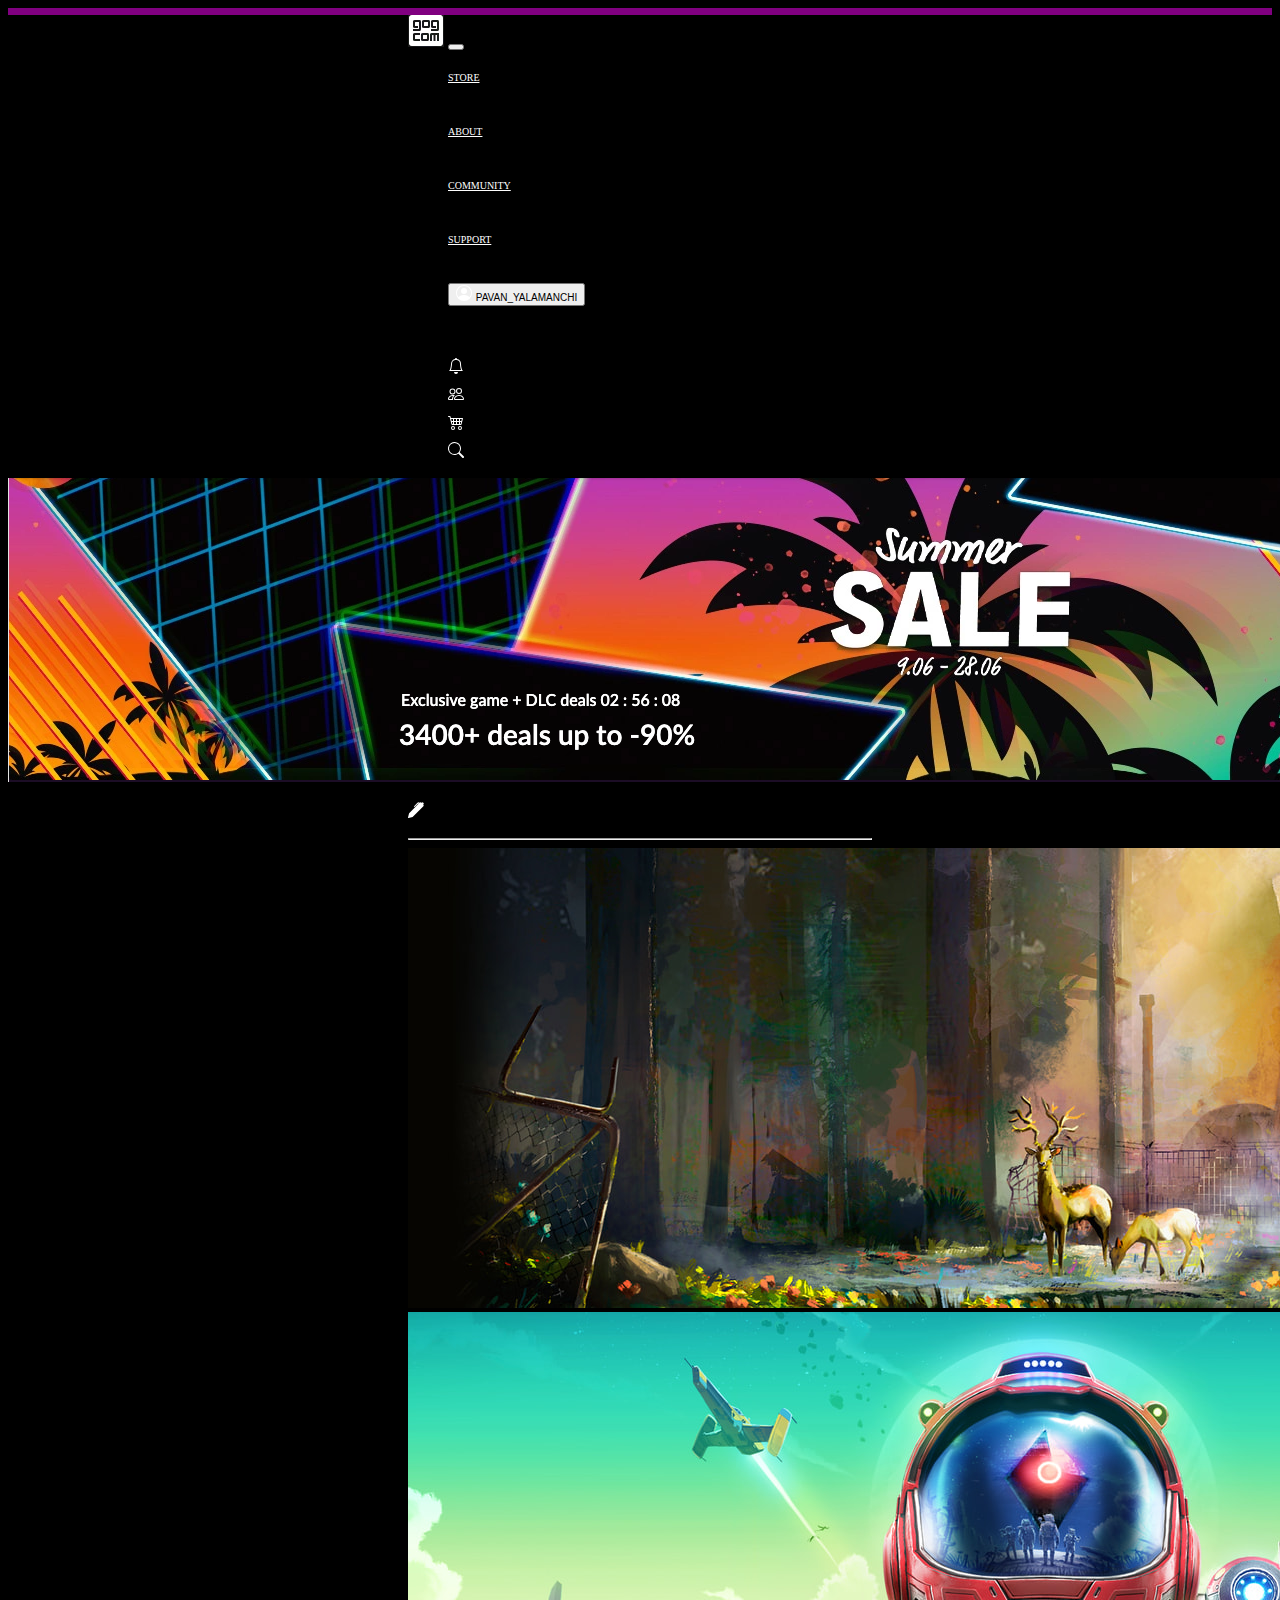
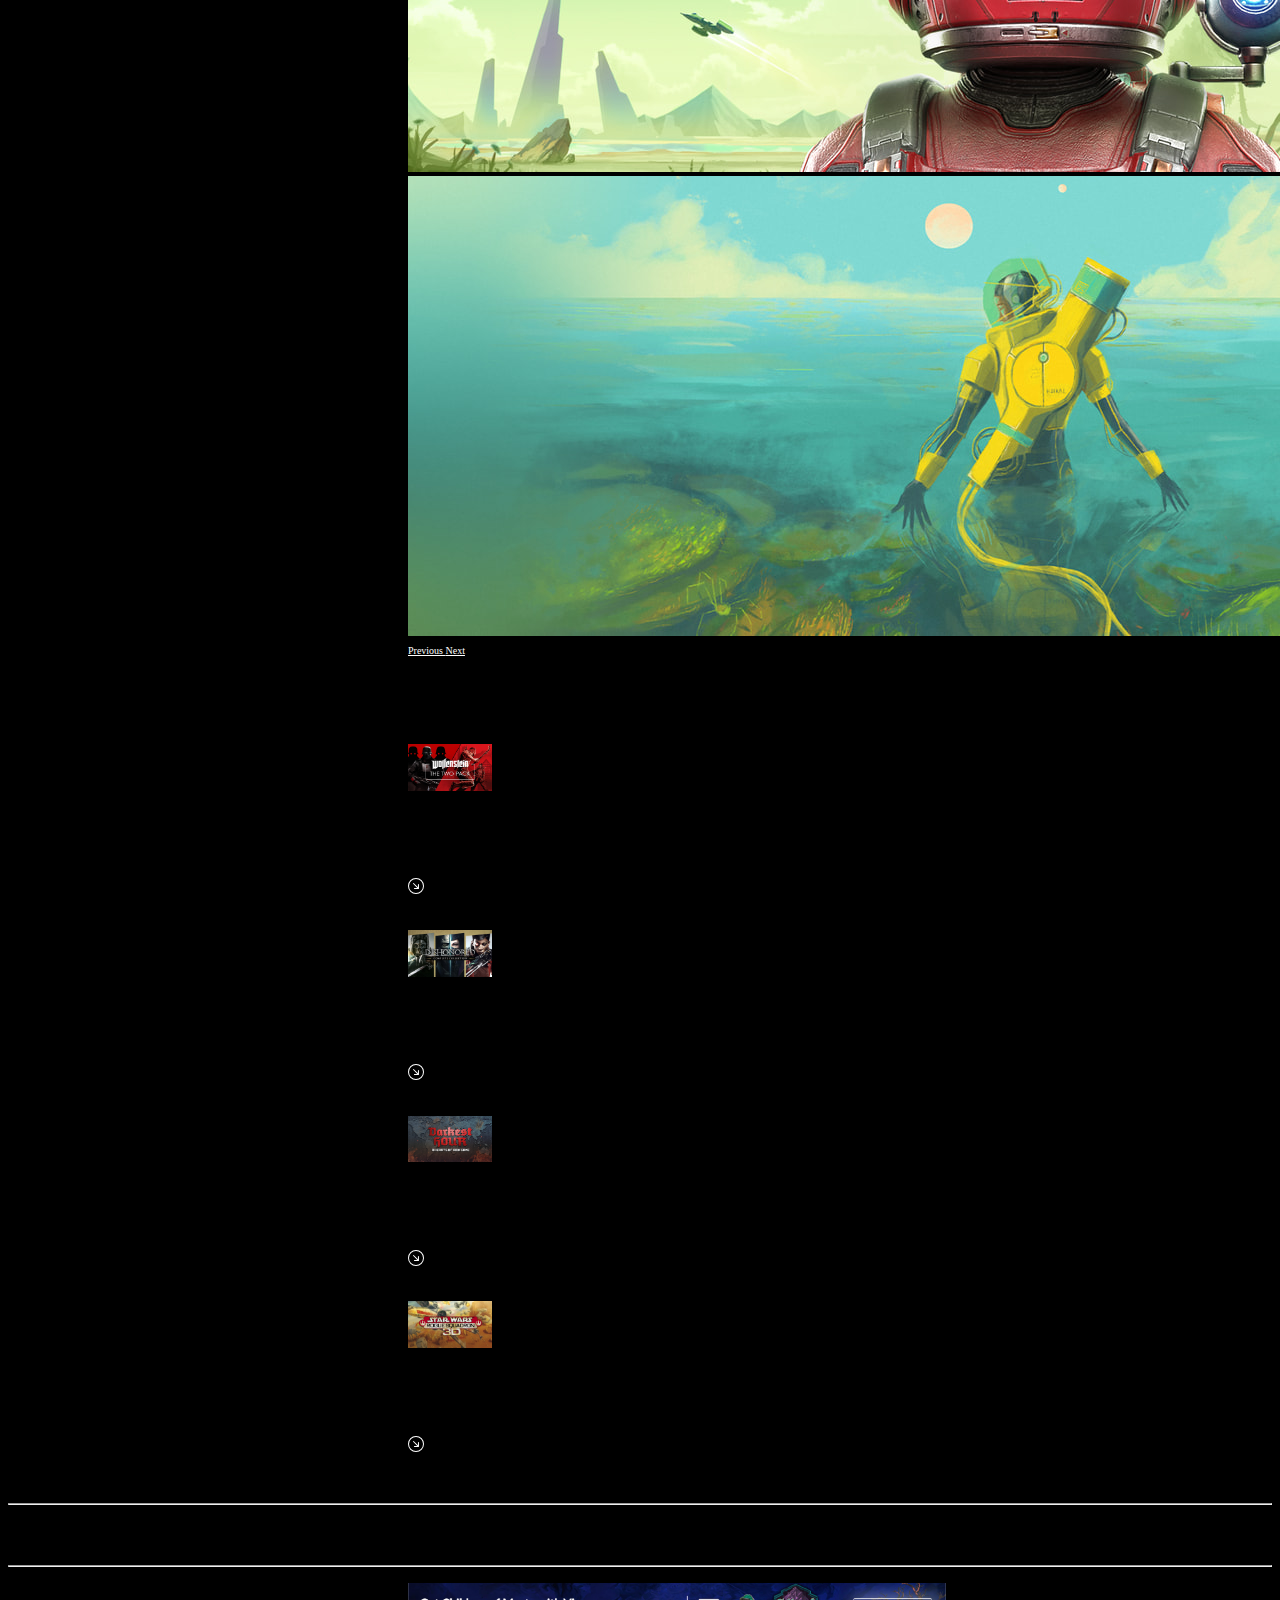
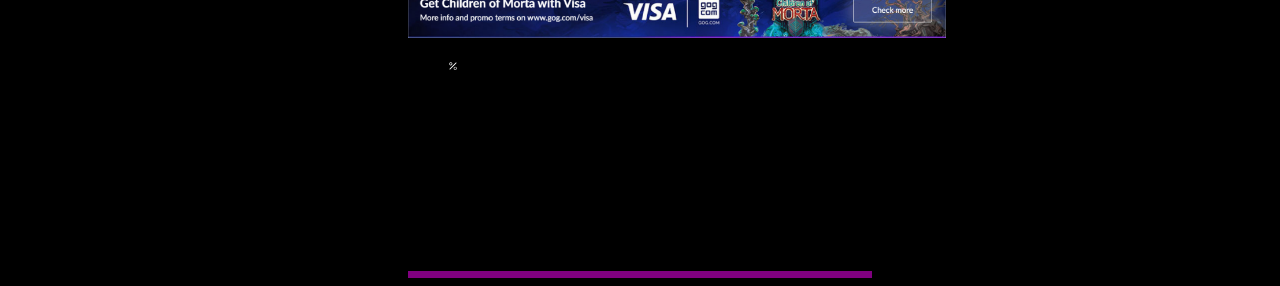
<file: gog.html>
<!doctype html>
<html lang="en">

<head>
    <!-- Required meta tags -->
    <meta charset="utf-8">
    <meta name="viewport" content="width=device-width, initial-scale=1, shrink-to-fit=no">

    <!-- Bootstrap CSS -->
    <link rel="stylesheet" href="https://cdn.jsdelivr.net/npm/bootstrap@4.6.0/dist/css/bootstrap.min.css" integrity="sha384-B0vP5xmATw1+K9KRQjQERJvTumQW0nPEzvF6L/Z6nronJ3oUOFUFpCjEUQouq2+l" crossorigin="anonymous">
    <link href='gog.css' rel='stylesheet' />
    <title>GOG</title>
    <link href='https://cdn.jsdelivr.net/npm/@fortawesome/fontawesome-free@5.15.3/css/fontawesome.min.css' />
</head>

<body>
    <div class='container-fluid'>
        <nav class="navbar navbar-expand-lg navbar-light bg-dark navbar-align navbar-border">
            <a class="navbar-brand" href="#"><img src='./gog-assets/logo_nav.png' alt='#'></a>
            <button class="navbar-toggler" type="button" data-toggle="collapse" data-target="#navbarSupportedContent" aria-controls="navbarSupportedContent" aria-expanded="false" aria-label="Toggle navigation">
          <span class="navbar-toggler-icon"></span>
        </button>

            <div class="collapse navbar-collapse" id="navbarSupportedContent">
                <ul class="navbar-nav mr-auto">
                    <li class="nav-item dropdown active">
                        <a class="nav-link dropdown-toggle" href="#" id="navbarDropdown" role="button" data-toggle="dropdown" aria-haspopup="true" aria-expanded="false">
                STORE
              </a>
                        <div class="dropdown-menu" aria-labelledby="navbarDropdown">
                            <a class="dropdown-item" href="#">Action</a>
                            <a class="dropdown-item" href="#">Another action</a>
                            <div class="dropdown-divider"></div>
                            <a class="dropdown-item" href="#">Something else here</a>
                        </div>
                    </li>
                    <li class="nav-item dropdown active">
                        <a class="nav-link dropdown-toggle" href="#" id="navbarDropdown" role="button" data-toggle="dropdown" aria-haspopup="true" aria-expanded="false">
                ABOUT
              </a>
                        <div class="dropdown-menu" aria-labelledby="navbarDropdown">
                            <a class="dropdown-item" href="#">Action</a>
                            <a class="dropdown-item" href="#">Another action</a>
                            <div class="dropdown-divider"></div>
                            <a class="dropdown-item" href="#">Something else here</a>
                        </div>
                    </li>
                    <li class="nav-item dropdown active">
                        <a class="nav-link dropdown-toggle" href="#" id="navbarDropdown" role="button" data-toggle="dropdown" aria-haspopup="true" aria-expanded="false">
                COMMUNITY
              </a>
                        <div class="dropdown-menu" aria-labelledby="navbarDropdown">
                            <a class="dropdown-item" href="#">Action</a>
                            <a class="dropdown-item" href="#">Another action</a>
                            <div class="dropdown-divider"></div>
                            <a class="dropdown-item" href="#">Something else here</a>
                        </div>
                    </li>
                    <li class="nav-item dropdown active">
                        <a class="nav-link dropdown-toggle" href="#" id="navbarDropdown" role="button" data-toggle="dropdown" aria-haspopup="true" aria-expanded="false">
                SUPPORT
              </a>
                        <div class="dropdown-menu" aria-labelledby="navbarDropdown">
                            <a class="dropdown-item" href="#">Action</a>
                            <a class="dropdown-item" href="#">Another action</a>
                            <div class="dropdown-divider"></div>
                            <a class="dropdown-item" href="#">Something else here</a>
                        </div>
                    </li>
                    <li>
                        <div class="btn-group">
                            <button type="button" class="btn text-white dropdown-toggle" data-toggle="dropdown" aria-haspopup="true" aria-expanded="false">
                                <svg xmlns="http://www.w3.org/2000/svg" width="16" height="16" fill="currentColor" class="bi bi-person-circle" viewBox="0 0 16 16">
                                    <path d="M11 6a3 3 0 1 1-6 0 3 3 0 0 1 6 0z"/>
                                    <path fill-rule="evenodd" d="M0 8a8 8 0 1 1 16 0A8 8 0 0 1 0 8zm8-7a7 7 0 0 0-5.468 11.37C3.242 11.226 4.805 10 8 10s4.757 1.225 5.468 2.37A7 7 0 0 0 8 1z"/>
                                  </svg>
                                  <span class='text-white' style='font-size:x-small;'>PAVAN_YALAMANCHI</span>
    </button>
                            <div class="dropdown-menu">
                                <a class="dropdown-item" href="#">Action</a>
                                <a class="dropdown-item" href="#">Another action</a>
                                <a class="dropdown-item" href="#">Something else here</a>
                                <div class="dropdown-divider"></div>
                                <a class="dropdown-item" href="#">Separated link</a>
                            </div>
                        </div>
                    </li>
                </ul>
                <form class="form-inline my-2 my-lg-0">
                    <ul class='list-unstyled'>
                        <div class='row'>
                            <li class='text-white list-icon'>
                                <svg xmlns="http://www.w3.org/2000/svg" width="16" height="16" fill="currentColor" class="bi bi-bell" viewBox="0 0 16 16">
                        <path d="M8 16a2 2 0 0 0 2-2H6a2 2 0 0 0 2 2zM8 1.918l-.797.161A4.002 4.002 0 0 0 4 6c0 .628-.134 2.197-.459 3.742-.16.767-.376 1.566-.663 2.258h10.244c-.287-.692-.502-1.49-.663-2.258C12.134 8.197 12 6.628 12 6a4.002 4.002 0 0 0-3.203-3.92L8 1.917zM14.22 12c.223.447.481.801.78 1H1c.299-.199.557-.553.78-1C2.68 10.2 3 6.88 3 6c0-2.42 1.72-4.44 4.005-4.901a1 1 0 1 1 1.99 0A5.002 5.002 0 0 1 13 6c0 .88.32 4.2 1.22 6z"/>
                      </svg><span class='text-white span-icon'>0</span>
                            </li>
                            <li class='text-white list-icon'>
                                <svg xmlns="http://www.w3.org/2000/svg" width="16" height="16" fill="currentColor" class="bi bi-people" viewBox="0 0 16 16">
                                <path d="M15 14s1 0 1-1-1-4-5-4-5 3-5 4 1 1 1 1h8zm-7.978-1A.261.261 0 0 1 7 12.996c.001-.264.167-1.03.76-1.72C8.312 10.629 9.282 10 11 10c1.717 0 2.687.63 3.24 1.276.593.69.758 1.457.76 1.72l-.008.002a.274.274 0 0 1-.014.002H7.022zM11 7a2 2 0 1 0 0-4 2 2 0 0 0 0 4zm3-2a3 3 0 1 1-6 0 3 3 0 0 1 6 0zM6.936 9.28a5.88 5.88 0 0 0-1.23-.247A7.35 7.35 0 0 0 5 9c-4 0-5 3-5 4 0 .667.333 1 1 1h4.216A2.238 2.238 0 0 1 5 13c0-1.01.377-2.042 1.09-2.904.243-.294.526-.569.846-.816zM4.92 10A5.493 5.493 0 0 0 4 13H1c0-.26.164-1.03.76-1.724.545-.636 1.492-1.256 3.16-1.275zM1.5 5.5a3 3 0 1 1 6 0 3 3 0 0 1-6 0zm3-2a2 2 0 1 0 0 4 2 2 0 0 0 0-4z"/>
                              </svg><span class='text-white span-icon'>0</span>
                            </li>
                            <li class='text-white list-icon'>
                                <svg xmlns="http://www.w3.org/2000/svg" width="16" height="16" fill="currentColor" class="bi bi-cart4" viewBox="0 0 16 16">
                                    <path d="M0 2.5A.5.5 0 0 1 .5 2H2a.5.5 0 0 1 .485.379L2.89 4H14.5a.5.5 0 0 1 .485.621l-1.5 6A.5.5 0 0 1 13 11H4a.5.5 0 0 1-.485-.379L1.61 3H.5a.5.5 0 0 1-.5-.5zM3.14 5l.5 2H5V5H3.14zM6 5v2h2V5H6zm3 0v2h2V5H9zm3 0v2h1.36l.5-2H12zm1.11 3H12v2h.61l.5-2zM11 8H9v2h2V8zM8 8H6v2h2V8zM5 8H3.89l.5 2H5V8zm0 5a1 1 0 1 0 0 2 1 1 0 0 0 0-2zm-2 1a2 2 0 1 1 4 0 2 2 0 0 1-4 0zm9-1a1 1 0 1 0 0 2 1 1 0 0 0 0-2zm-2 1a2 2 0 1 1 4 0 2 2 0 0 1-4 0z"/>
                                  </svg><span class='text-white span-icon'>0</span>
                            </li>
                            <li class='text-white list-icon'>
                                <svg xmlns="http://www.w3.org/2000/svg" width="16" height="16" fill="currentColor" class="bi bi-search" viewBox="0 0 16 16">
                                    <path d="M11.742 10.344a6.5 6.5 0 1 0-1.397 1.398h-.001c.03.04.062.078.098.115l3.85 3.85a1 1 0 0 0 1.415-1.414l-3.85-3.85a1.007 1.007 0 0 0-.115-.1zM12 6.5a5.5 5.5 0 1 1-11 0 5.5 5.5 0 0 1 11 0z"/>
                                  </svg>
                            </li>
                        </div>
                    </ul>
                </form>
            </div>
        </nav>
    </div>
    <div class='container-fluid'>
        <div class="jumbotron jumbotron-fluid py-0">
            <div class="container-fluid w-100 px-0">
                <img class='img-fluid' src='./gog-assets/jumbo-img.png' alt='#'>
            </div>
        </div>
    </div>
    <div class='container-fluid'>
        <div class='container-fluid high-padding'>
            <p class='mb-2'>
                <svg xmlns="http://www.w3.org/2000/svg" width="16" height="16" fill="currentColor" class="bi bi-pen-fill" viewBox="0 0 16 16">
            <path d="m13.498.795.149-.149a1.207 1.207 0 1 1 1.707 1.708l-.149.148a1.5 1.5 0 0 1-.059 2.059L4.854 14.854a.5.5 0 0 1-.233.131l-4 1a.5.5 0 0 1-.606-.606l1-4a.5.5 0 0 1 .131-.232l9.642-9.642a.5.5 0 0 0-.642.056L6.854 4.854a.5.5 0 1 1-.708-.708L9.44.854A1.5 1.5 0 0 1 11.5.796a1.5 1.5 0 0 1 1.998-.001z"/>
          </svg><span class='text-white' style='font-size:smaller'>Highlights</span>
            </p>
            <hr>
        </div>
    </div>
    <div class='container-fluid high-padding mb-5'>
        <div id="carouselExampleFade" class="carousel slide carousel-fade" data-ride="carousel">
            <div class="carousel-inner">
                <div class="carousel-item active">
                    <img src="./gog-assets/carousel1.jpg" class="d-block w-100" alt="...">
                </div>
                <div class="carousel-item">
                    <img src="./gog-assets/carousel3.jpg" class="d-block w-100" alt="...">
                </div>
                <div class="carousel-item">
                    <img src="./gog-assets/carousel5.jpg" class="d-block w-100" alt="...">
                </div>
            </div>
            <a class="carousel-control-prev" href="#carouselExampleFade" role="button" data-slide="prev">
                <span class="carousel-control-prev-icon carousel-icon" aria-hidden="true"></span>
                <span class="sr-only">Previous</span>
            </a>
            <a class="carousel-control-next" href="#carouselExampleFade" role="button" data-slide="next">
                <span class="carousel-control-next-icon carousel-icon" aria-hidden="true"></span>
                <span class="sr-only">Next</span>
            </a>
            <ol class="carousel-indicators">
                <li data-target="#carouselExampleFade" data-slide-to="0" class="active"></li>
                <li data-target="#carouselExampleFade" data-slide-to="1"></li>
                <li data-target="#carouselExampleFade" data-slide-to="2"></li>
            </ol>
        </div>
    </div>
    <div class='container-fluid high-padding d-flex'>
        <div class='row d-flex justify-content-between card-margin'>
            <div class="card" style="width: 18rem;">
                <div class="card-body">
                    <img src='./gog-assets/tile (13).jpg' width='100%' alt='#'>
                    <h6>Wolfenstein</h6>
                    <div class='row' style='margin-left:0rem'>
                        <svg xmlns="http://www.w3.org/2000/svg" width="16" height="16" fill="currentColor" class="bi bi-arrow-down-right-circle card-svg text-dark " viewBox="0 0 16 16">
                                <path fill-rule="evenodd" d="M1 8a7 7 0 1 0 14 0A7 7 0 0 0 1 8zm15 0A8 8 0 1 1 0 8a8 8 0 0 1 16 0zM5.854 5.146a.5.5 0 1 0-.708.708L9.243 9.95H6.475a.5.5 0 1 0 0 1h3.975a.5.5 0 0 0 .5-.5V6.475a.5.5 0 1 0-1 0v2.768L5.854 5.146z"/>
                              </svg>
                        <h5>£18.99</h5>
                    </div>
                </div>
            </div>
            <div class="card" style="width: 18rem;">
                <div class="card-body">
                    <img src='./gog-assets/tile (20).jpg' width='100%' alt='#'>
                    <h6>Dishonored</h6>
                    <div class='row' style='margin-left:0rem'>
                        <svg xmlns="http://www.w3.org/2000/svg" width="16" height="16" fill="currentColor" class="bi bi-arrow-down-right-circle card-svg text-dark " viewBox="0 0 16 16">
                                <path fill-rule="evenodd" d="M1 8a7 7 0 1 0 14 0A7 7 0 0 0 1 8zm15 0A8 8 0 1 1 0 8a8 8 0 0 1 16 0zM5.854 5.146a.5.5 0 1 0-.708.708L9.243 9.95H6.475a.5.5 0 1 0 0 1h3.975a.5.5 0 0 0 .5-.5V6.475a.5.5 0 1 0-1 0v2.768L5.854 5.146z"/>
                              </svg>
                        <h5>£18.99</h5>
                    </div>
                </div>
            </div>
            <div class="card" style="width: 18rem;">
                <div class="card-body">
                    <img src='./gog-assets/tile (15).jpg' width='100%' alt='#'>
                    <h6>Darkest Hour</h6>
                    <div class='row' style='margin-left:0rem'>
                        <svg xmlns="http://www.w3.org/2000/svg" width="16" height="16" fill="currentColor" class="bi bi-arrow-down-right-circle card-svg text-dark " viewBox="0 0 16 16">
                                <path fill-rule="evenodd" d="M1 8a7 7 0 1 0 14 0A7 7 0 0 0 1 8zm15 0A8 8 0 1 1 0 8a8 8 0 0 1 16 0zM5.854 5.146a.5.5 0 1 0-.708.708L9.243 9.95H6.475a.5.5 0 1 0 0 1h3.975a.5.5 0 0 0 .5-.5V6.475a.5.5 0 1 0-1 0v2.768L5.854 5.146z"/>
                              </svg>
                        <h5>£18.99</h5>
                    </div>
                </div>
            </div>
            <div class="card" style="width: 18rem;">
                <div class="card-body">
                    <img src='./gog-assets/tile (16).jpg' width='100%' alt='#'>
                    <h6>Star Wars</h6>
                    <div class='row' style='margin-left:0rem'>
                        <svg xmlns="http://www.w3.org/2000/svg" width="16" height="16" fill="currentColor" class="bi bi-arrow-down-right-circle card-svg text-dark " viewBox="0 0 16 16">
                                <path fill-rule="evenodd" d="M1 8a7 7 0 1 0 14 0A7 7 0 0 0 1 8zm15 0A8 8 0 1 1 0 8a8 8 0 0 1 16 0zM5.854 5.146a.5.5 0 1 0-.708.708L9.243 9.95H6.475a.5.5 0 1 0 0 1h3.975a.5.5 0 0 0 .5-.5V6.475a.5.5 0 1 0-1 0v2.768L5.854 5.146z"/>
                              </svg>
                        <h5>£18.99</h5>
                    </div>
                </div>
            </div>
        </div>
    </div>
    <hr>
    <div class='container-fluid high-padding'>
        <span class='text-white' style='font-size:smaller'>
            We are GOG.COM, the 
 home for a 
 of games. This place was 
 so make yourself at home.

        </span>
    </div>
    <hr>
    <div class='container-fluid high-padding'>
        <nav aria-label="breadcrumb">
            <ol class="breadcrumb" style='padding:0rem 0rem 0rem 0rem'>
                <li class="breadcrumb-item active" aria-current="page"><img src='./gog-assets/bread.png' width='116%'></li>
            </ol>
        </nav>
    </div>
    <div class='container-fluid high-padding'>
        <nav class="navbar navbar-expand-lg navbar-light bg-light second-nav">
            <div class="collapse navbar-collapse" id="navbarNav">
                <ul class="navbar-nav">
                    <li class="nav-item active ">
                        <svg xmlns="http://www.w3.org/2000/svg" width="10" height="16" fill="currentColor" class="bi bi-percent text-dark" viewBox="0 0 16 16">
                            <path d="M13.442 2.558a.625.625 0 0 1 0 .884l-10 10a.625.625 0 1 1-.884-.884l10-10a.625.625 0 0 1 .884 0zM4.5 6a1.5 1.5 0 1 1 0-3 1.5 1.5 0 0 1 0 3zm0 1a2.5 2.5 0 1 0 0-5 2.5 2.5 0 0 0 0 5zm7 6a1.5 1.5 0 1 1 0-3 1.5 1.5 0 0 1 0 3zm0 1a2.5 2.5 0 1 0 0-5 2.5 2.5 0 0 0 0 5z"/>
                          </svg>
                        <li class="nav-item" style='padding-top:0.35rem; padding-left:0rem'>
                            <a class="nav-link anchor-class" href="#">Now on Sale <span class="sr-only">(current)</span></a>
                        </li>
                    </li>
                    <li class="nav-item" style='padding-top:0.35rem'>
                        <a class="nav-link anchor-class" href="#">Featured Deals</a>
                    </li>
                    <li class="nav-item" style='padding-top:0.35rem'>
                        <a class="nav-link anchor-class" href="#">Acquanox Deep Descent</a>
                    </li>
                    <li class="nav-item" style='padding-top:0.35rem'>
                        <a class="nav-link anchor-class" href="#">Weekly Sale</a>
                    </li>
                    <li class="nav-item" style='padding-top:0.35rem'>
                        <a class="nav-link anchor-class" href="#">Paradox Grand Strategy Collection</a>
                    </li>
                    <li class="nav-item dropdown active" style='padding-top:0.35rem'>
                        <a class="nav-link dropdown-toggle anchor-class" href="#" id="navbarDropdown" role="button" data-toggle="dropdown" aria-haspopup="true" aria-expanded="false">
                More
              </a>
                        <div class="dropdown-menu" aria-labelledby="navbarDropdown">
                            <a class="dropdown-item" href="#">Action</a>
                            <a class="dropdown-item" href="#">Another action</a>
                            <div class="dropdown-divider"></div>
                            <a class="dropdown-item" href="#">Something else here</a>
                        </div>
                    </li>
                </ul>
            </div>
        </nav>
    </div>
    <!-- Optional JavaScript; choose one of the two! -->

    <!-- Option 1: jQuery and Bootstrap Bundle (includes Popper) -->
    <script src="https://code.jquery.com/jquery-3.5.1.slim.min.js" integrity="sha384-DfXdz2htPH0lsSSs5nCTpuj/zy4C+OGpamoFVy38MVBnE+IbbVYUew+OrCXaRkfj" crossorigin="anonymous"></script>
    <script src="https://cdn.jsdelivr.net/npm/bootstrap@4.6.0/dist/js/bootstrap.bundle.min.js" integrity="sha384-Piv4xVNRyMGpqkS2by6br4gNJ7DXjqk09RmUpJ8jgGtD7zP9yug3goQfGII0yAns" crossorigin="anonymous"></script>

    <!-- Option 2: Separate Popper and Bootstrap JS -->
    <!--
    <script src="https://code.jquery.com/jquery-3.5.1.slim.min.js" integrity="sha384-DfXdz2htPH0lsSSs5nCTpuj/zy4C+OGpamoFVy38MVBnE+IbbVYUew+OrCXaRkfj" crossorigin="anonymous"></script>
    <script src="https://cdn.jsdelivr.net/npm/popper.js@1.16.1/dist/umd/popper.min.js" integrity="sha384-9/reFTGAW83EW2RDu2S0VKaIzap3H66lZH81PoYlFhbGU+6BZp6G7niu735Sk7lN" crossorigin="anonymous"></script>
    <script src="https://cdn.jsdelivr.net/npm/bootstrap@4.6.0/dist/js/bootstrap.min.js" integrity="sha384-+YQ4JLhjyBLPDQt//I+STsc9iw4uQqACwlvpslubQzn4u2UU2UFM80nGisd026JF" crossorigin="anonymous"></script>
    -->
</body>

</html>
</file>
<file: styles.css>
:root {
    --text-color: white;
    --b-width: auto;
}

.navbar-align {
    padding: 0 25rem 0 25rem;
}

.card-body:hover {
    background-color: orange;
}

@media (max-width: 990px) {
    .navbar-brand {
        margin-right: auto;
    }
    .form-inline {
        margin-right: 1rem;
    }
}

@media (max-width:820px) {
    body {
        width: fit-content;
    }
}

@media screen and (max-width: 820px) {
    .jumbotron img {
        width: var(--b-width);
    }
}

a {
    color: white !important;
    font-size: x-small;
}

p {
    font-size: small;
}

.dropdown-item {
    color: black !important;
}

.btn {
    padding-top: 0rem;
    padding-bottom: 0rem;
}

.list-icon {
    margin-right: 1.5rem;
    margin-top: 0.5rem;
}

.span-icon {
    font-size: x-small;
    margin-left: 0.25rem;
}

.navbar {
    border-top: 7px solid purple !important;
}

.jumbotron {
    padding-top: 0rem;
}

body {
    background-color: #2b082b;
}

svg {
    color: white !important;
}

hr {
    background-color: goldenrod;
    margin-top: 1rem;
}

.high-padding {
    padding: 0 25rem 0 25rem;
}

.card {
    width: 18% !important;
    height: 100%;
}

.card-body {
    padding: 0rem;
}

.card-svg {
    margin-top: 0.25rem;
}

h5 {
    font-size: x-small;
    margin-bottom: 0rem;
    padding-top: 0.25rem;
}

.card-margin {
    margin-left: 0.001rem;
    margin-right: 0.001rem;
}

h6 {
    font-size: 0.85rem;
}

.second-nav {
    border-top: 0px solid purple !important;
    border-bottom: 7px solid purple !important;
}

.anchor-class {
    padding: 0rem 0rem 0rem 0rem;
    color: black !important;
}

.vertical-line {
    height: 40px;
    border-left: 2px solid #a99191;
}

.GOG-class {
    color: purple;
    margin-top: 0.5rem;
}

.offer-class {
    color: white;
    background-color: #d00030 !important;
    padding-bottom: 0.2rem;
    margin-right: 0.5rem;
    width: fit-content;
}

.row-width {
    width: var(--b-width);
}

.circle-class {
    margin-right: 1rem;
    border: 4px solid purple;
    border-radius: 25px;
    color: purple;
    display: inline-flex;
}

.bg-success {
    background-color: #b0d8b9!important;
}

.carousel-card {
    justify-content: center;
}

.card-class {
    margin-right: 2rem !important;
}

.icon-opacity {
    opacity: 0.25;
}

.mix-class {
    flex-direction: column;
    align-items: center;
    justify-content: center;
}

.nav-link {
    font-size: medium;
    padding-top: 0.5rem;
}
</file>
<file: gog.css>
:root {
    --text-color: white;
}

.navbar-align {
    padding: 0 25rem 0 25rem;
}

a {
    color: white !important;
    font-size: x-small;
}

.dropdown-item {
    color: black !important;
}

.btn {
    padding-top: 0rem;
    padding-bottom: 0rem;
}

.list-icon {
    margin-right: 1.5rem;
    margin-top: 0.5rem;
}

.span-icon {
    font-size: x-small;
    margin-left: 0.25rem;
}

.navbar {
    border-top: 7px solid purple !important;
}

.jumbotron {
    padding-top: 0rem;
}

body {
    background-color: black;
}

svg {
    color: white !important;
}

hr {
    background-color: goldenrod;
    margin-top: 1rem;
}

.high-padding {
    padding: 0 25rem 0 25rem;
}

.carousel-icon {
    background-color: gray;
    border-radius: 5rem;
    height: 8%;
    width: 11%;
}

.card {
    width: 18% !important;
    height: 100%;
}

.card-body {
    padding: 0rem;
}

.card-svg {
    margin-right: 65%;
    margin-top: 0.25rem;
}

h5 {
    font-size: x-small;
    margin-bottom: 0rem;
    padding-top: 0.25rem;
}

.card-margin {
    margin-left: 0.001rem;
    margin-right: 0.001rem;
}

h6 {
    font-size: 0.85rem;
}

.second-nav {
    border-top: 0px solid purple !important;
    border-bottom: 7px solid purple !important;
}

.anchor-class {
    padding: 0rem 0rem 0rem 0rem;
    color: black !important;
}
</file>
